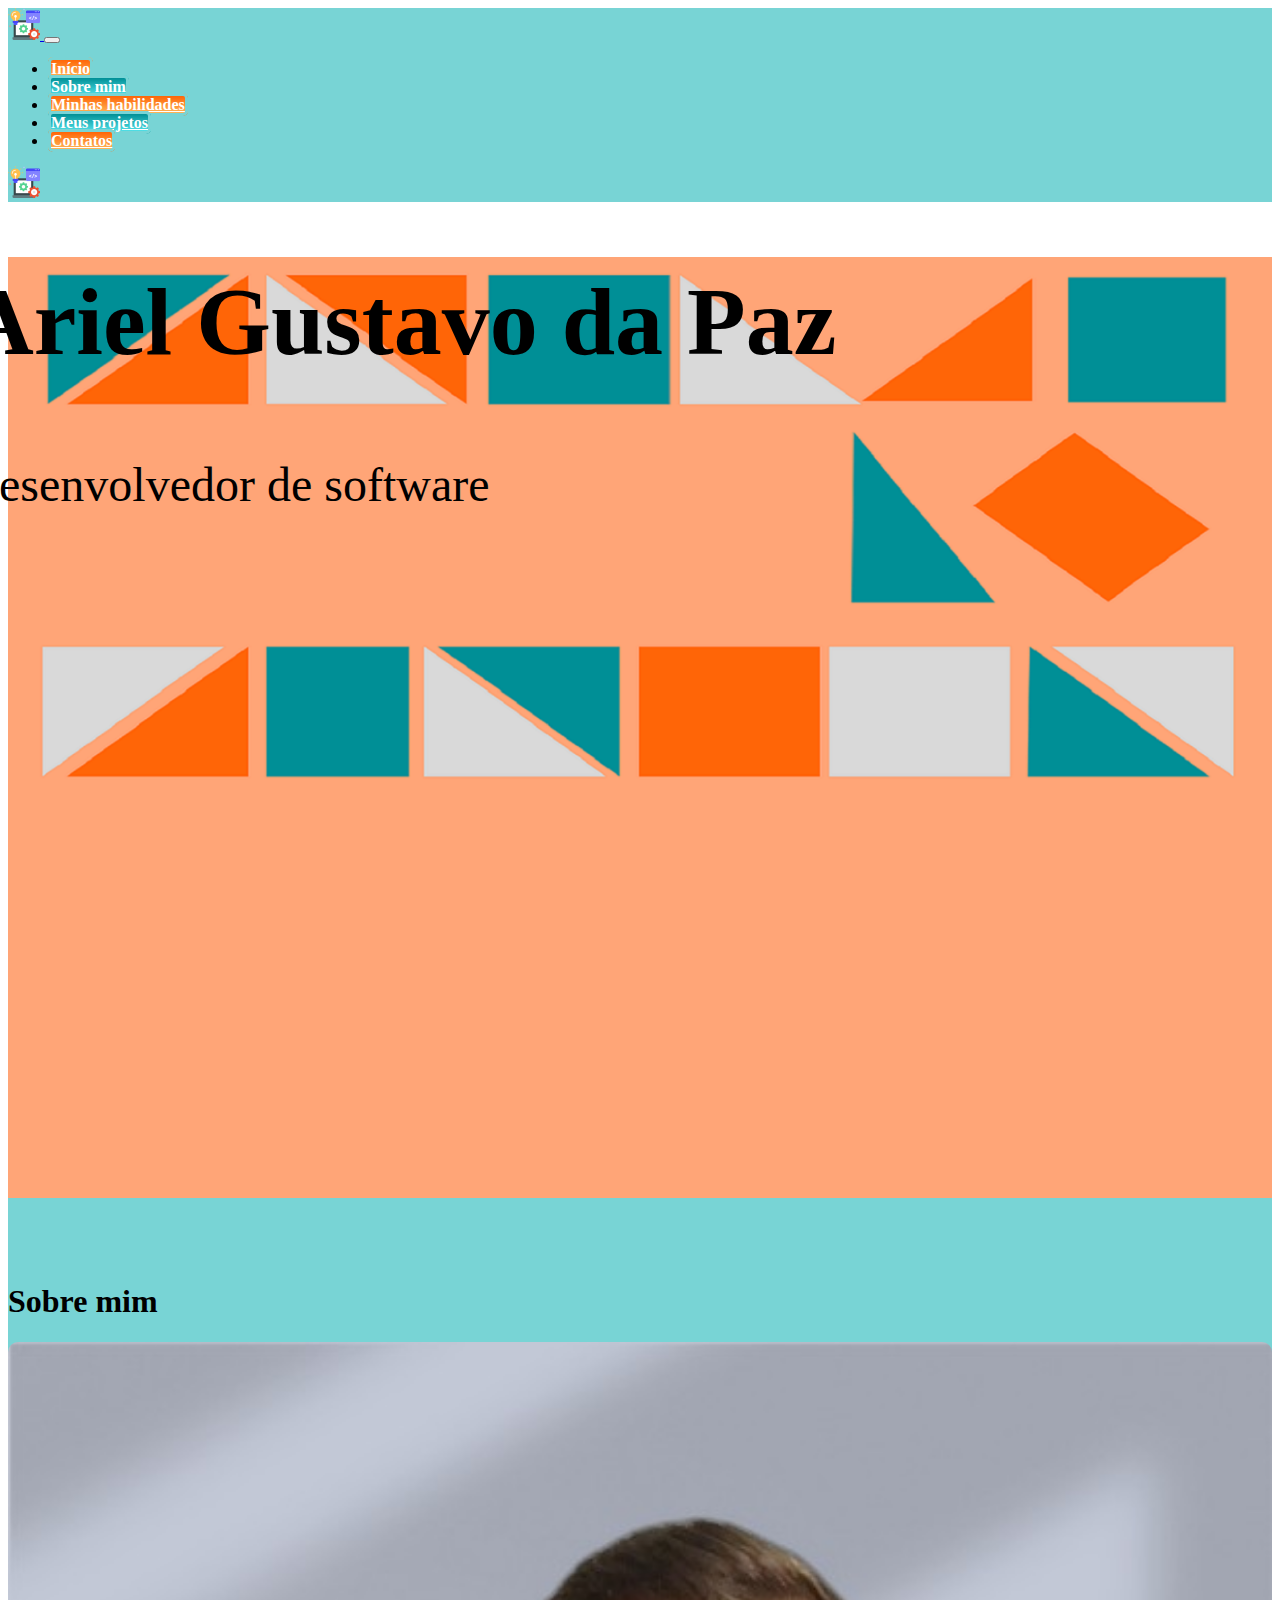
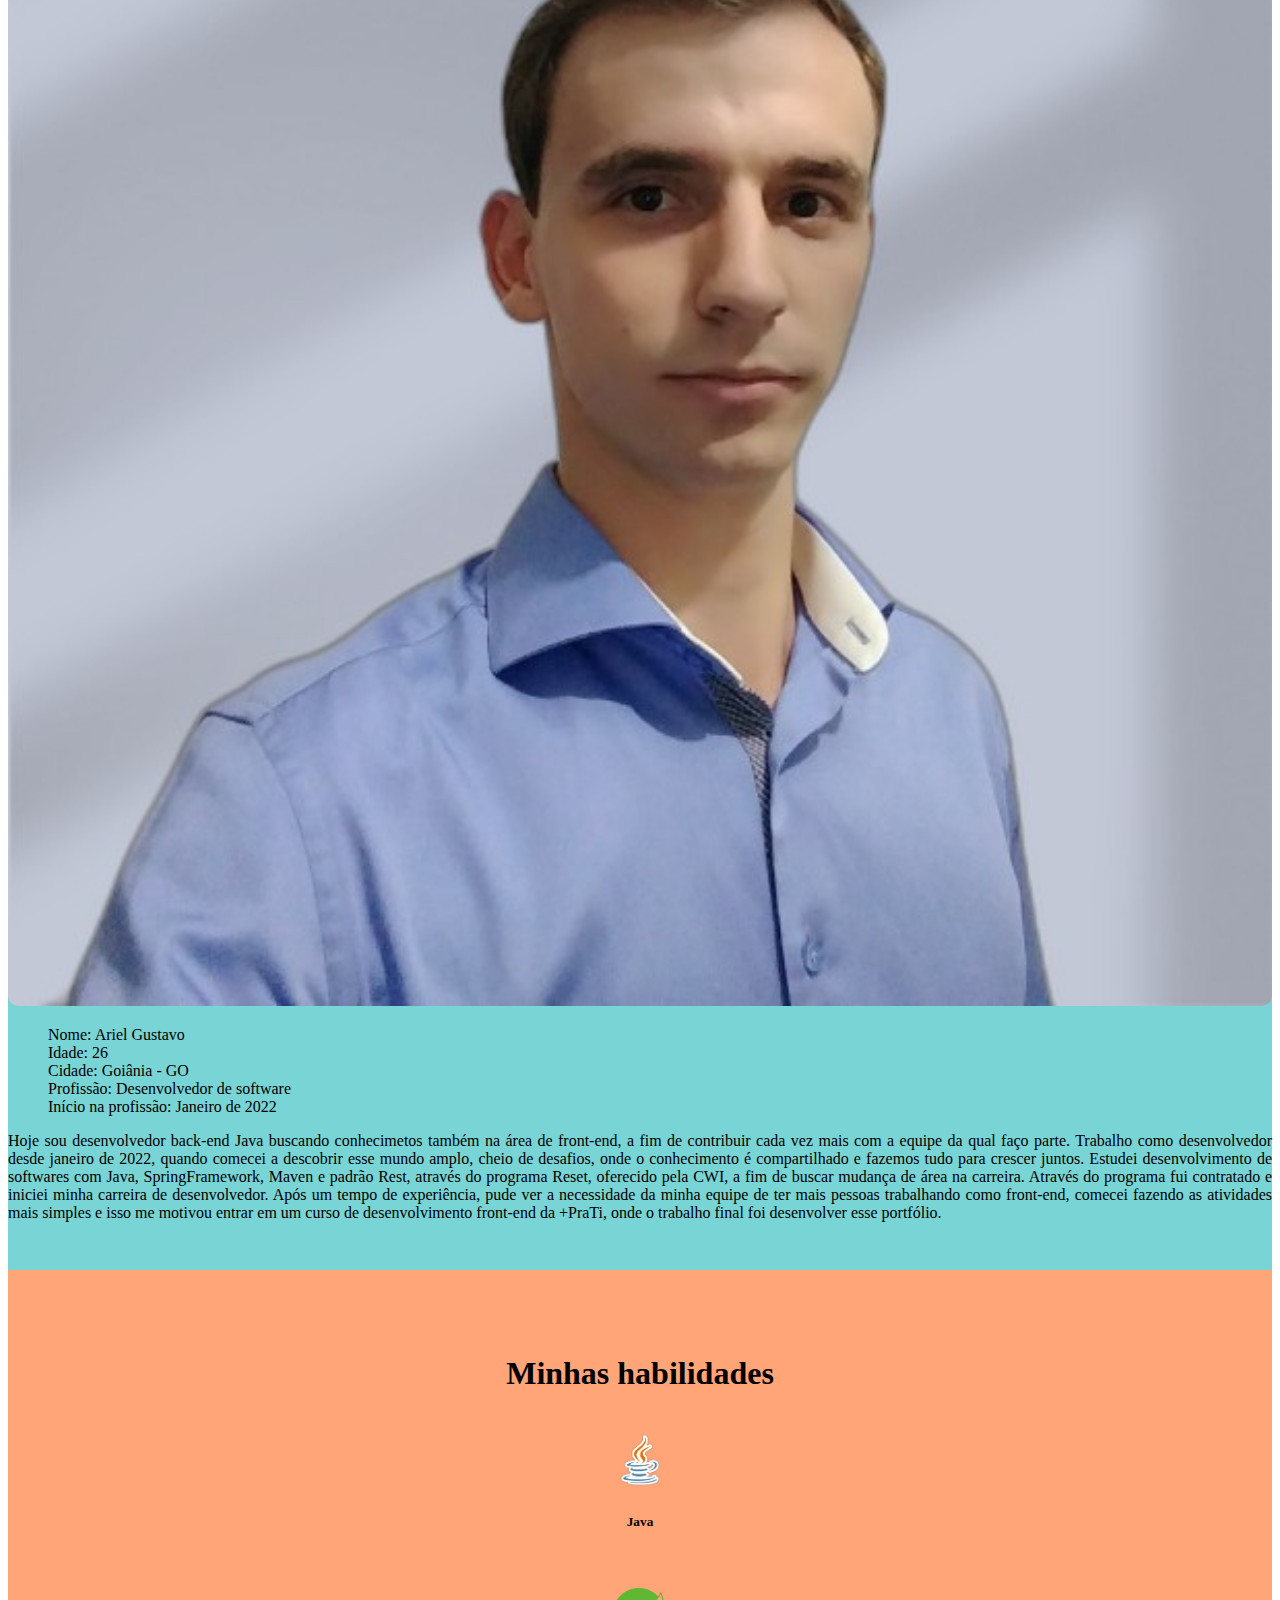
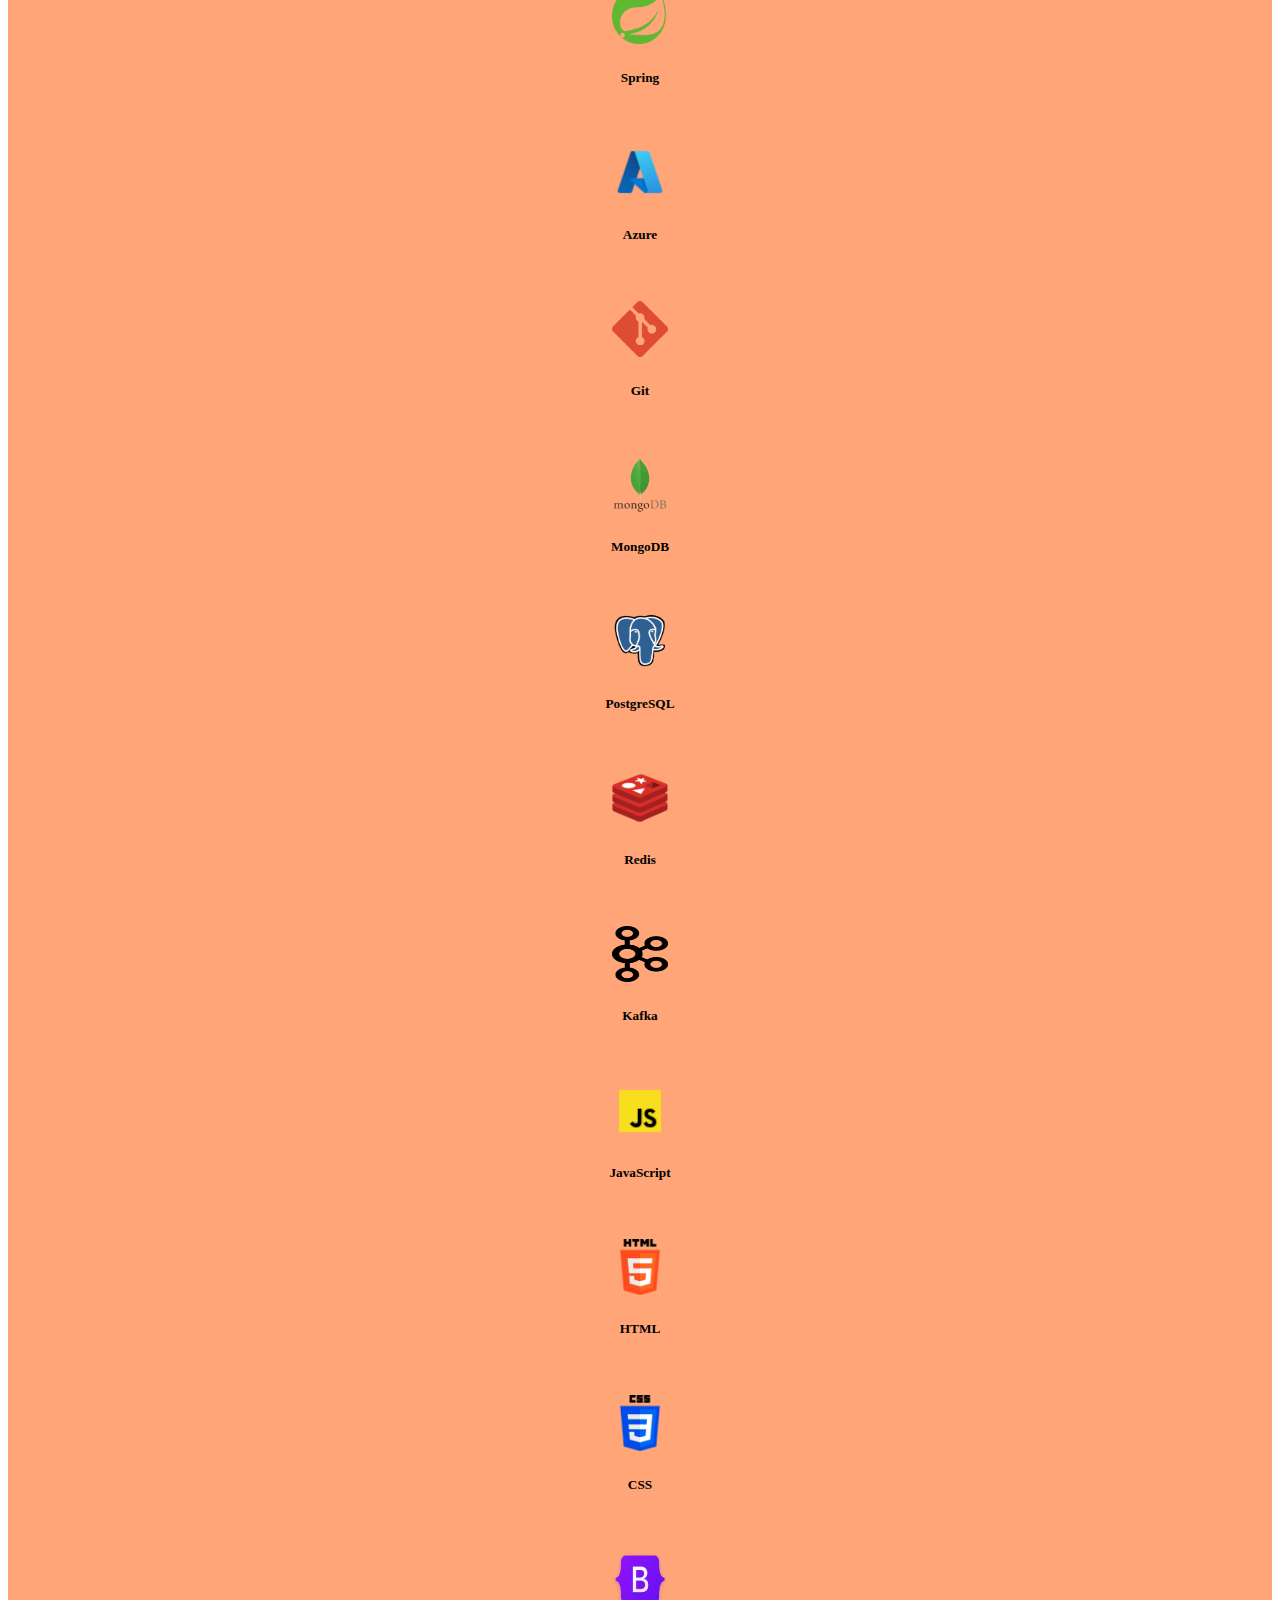
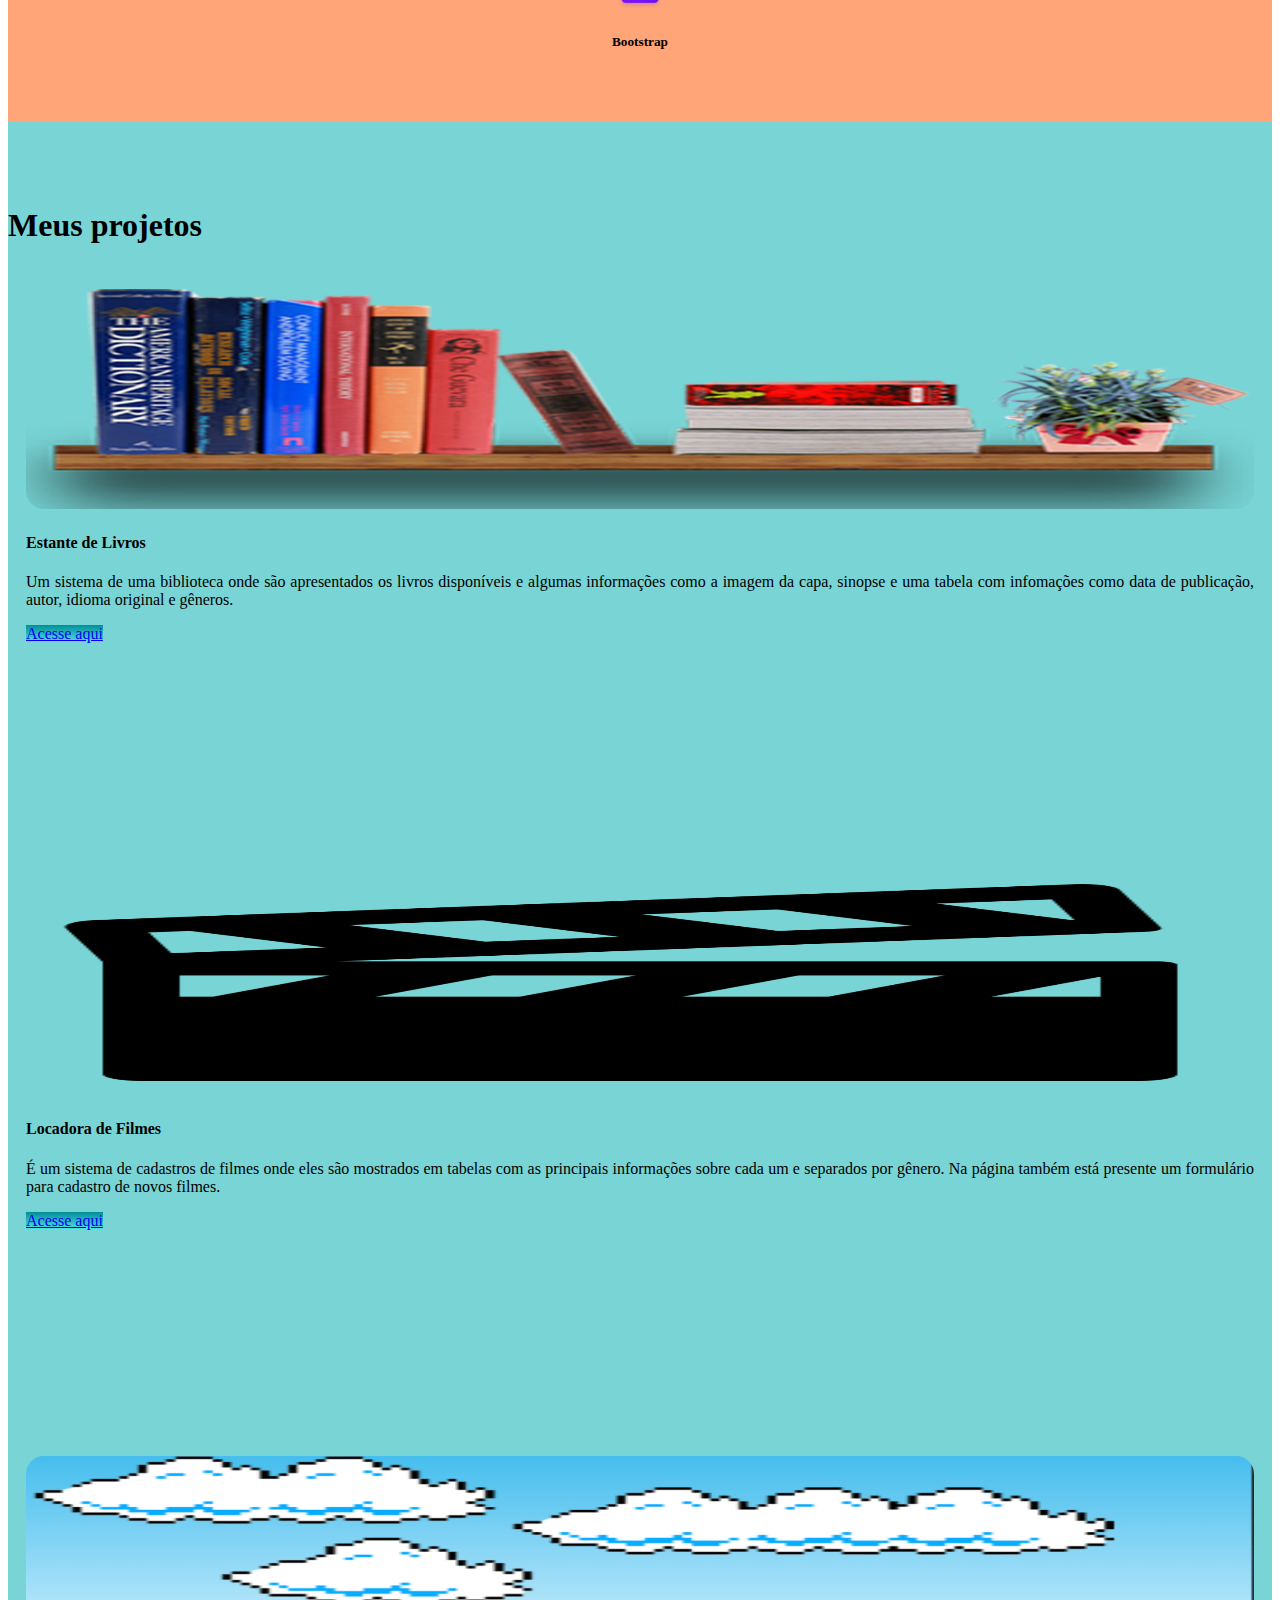
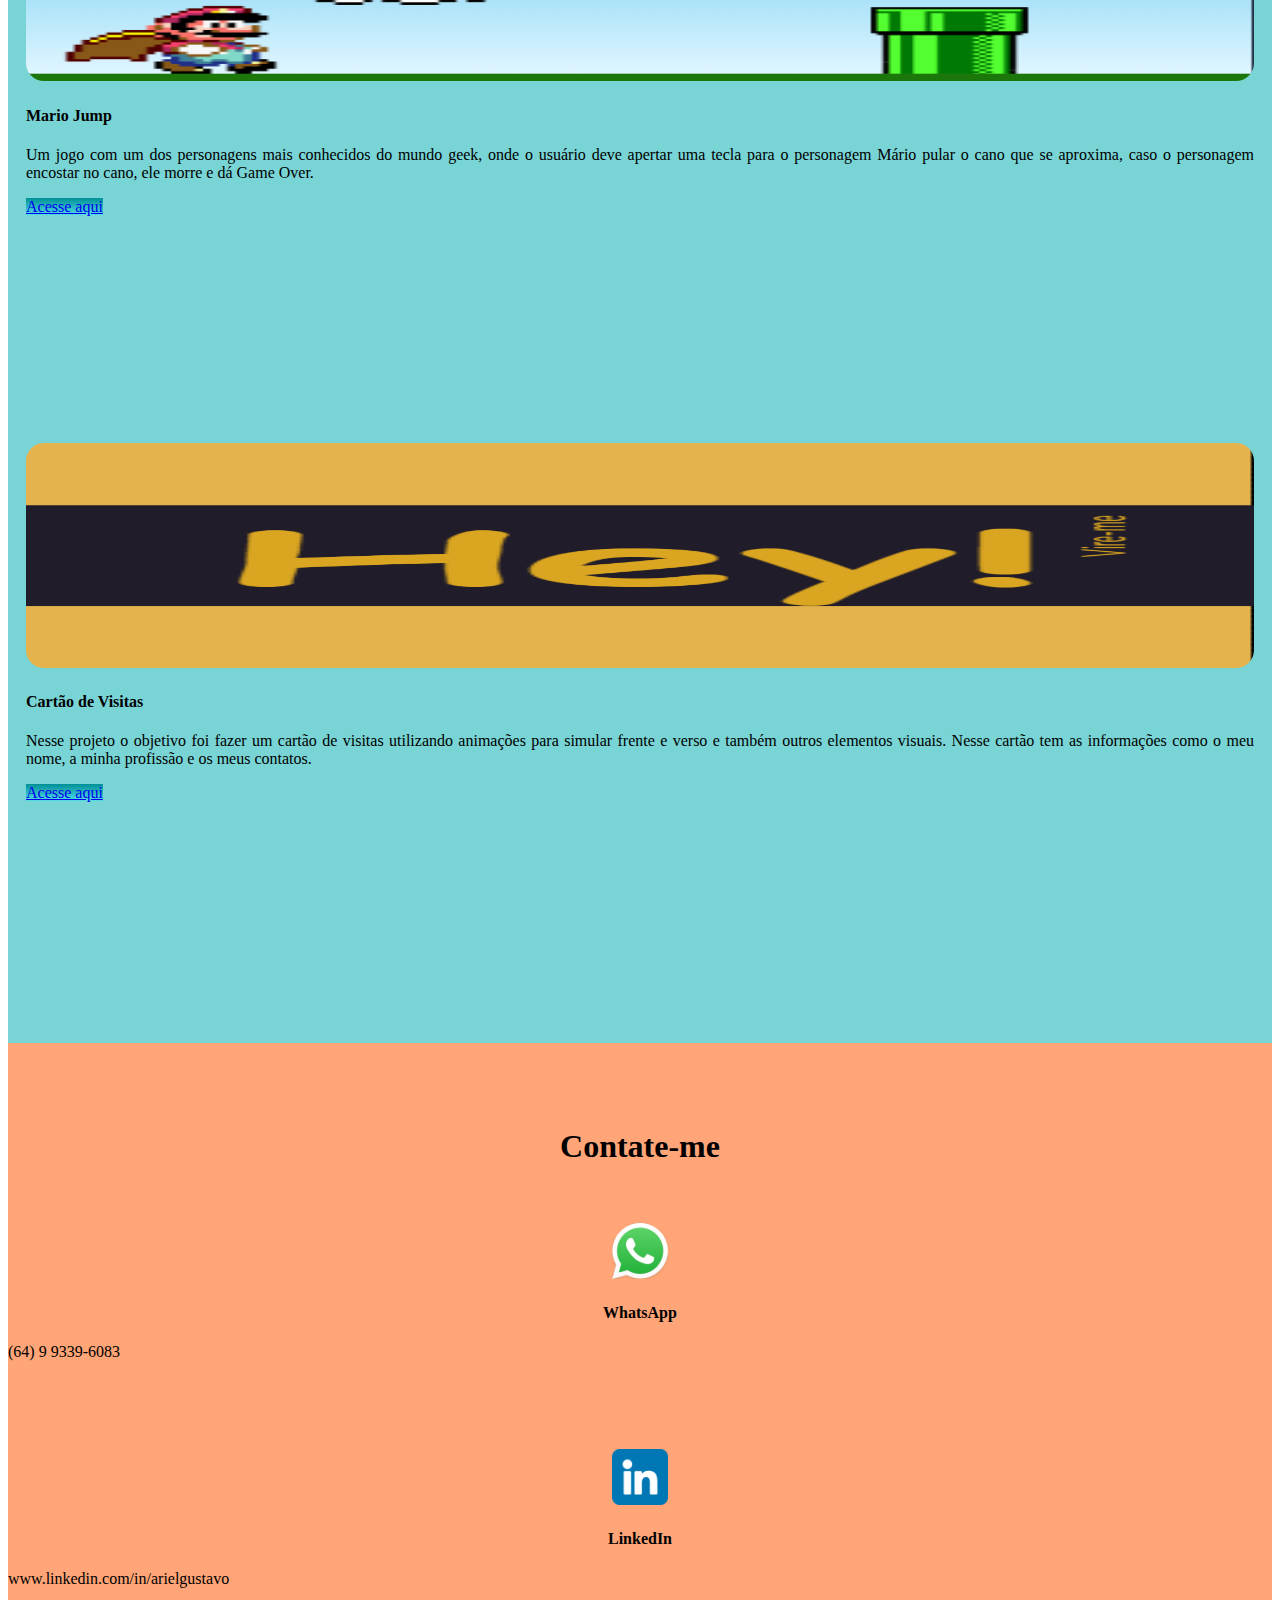
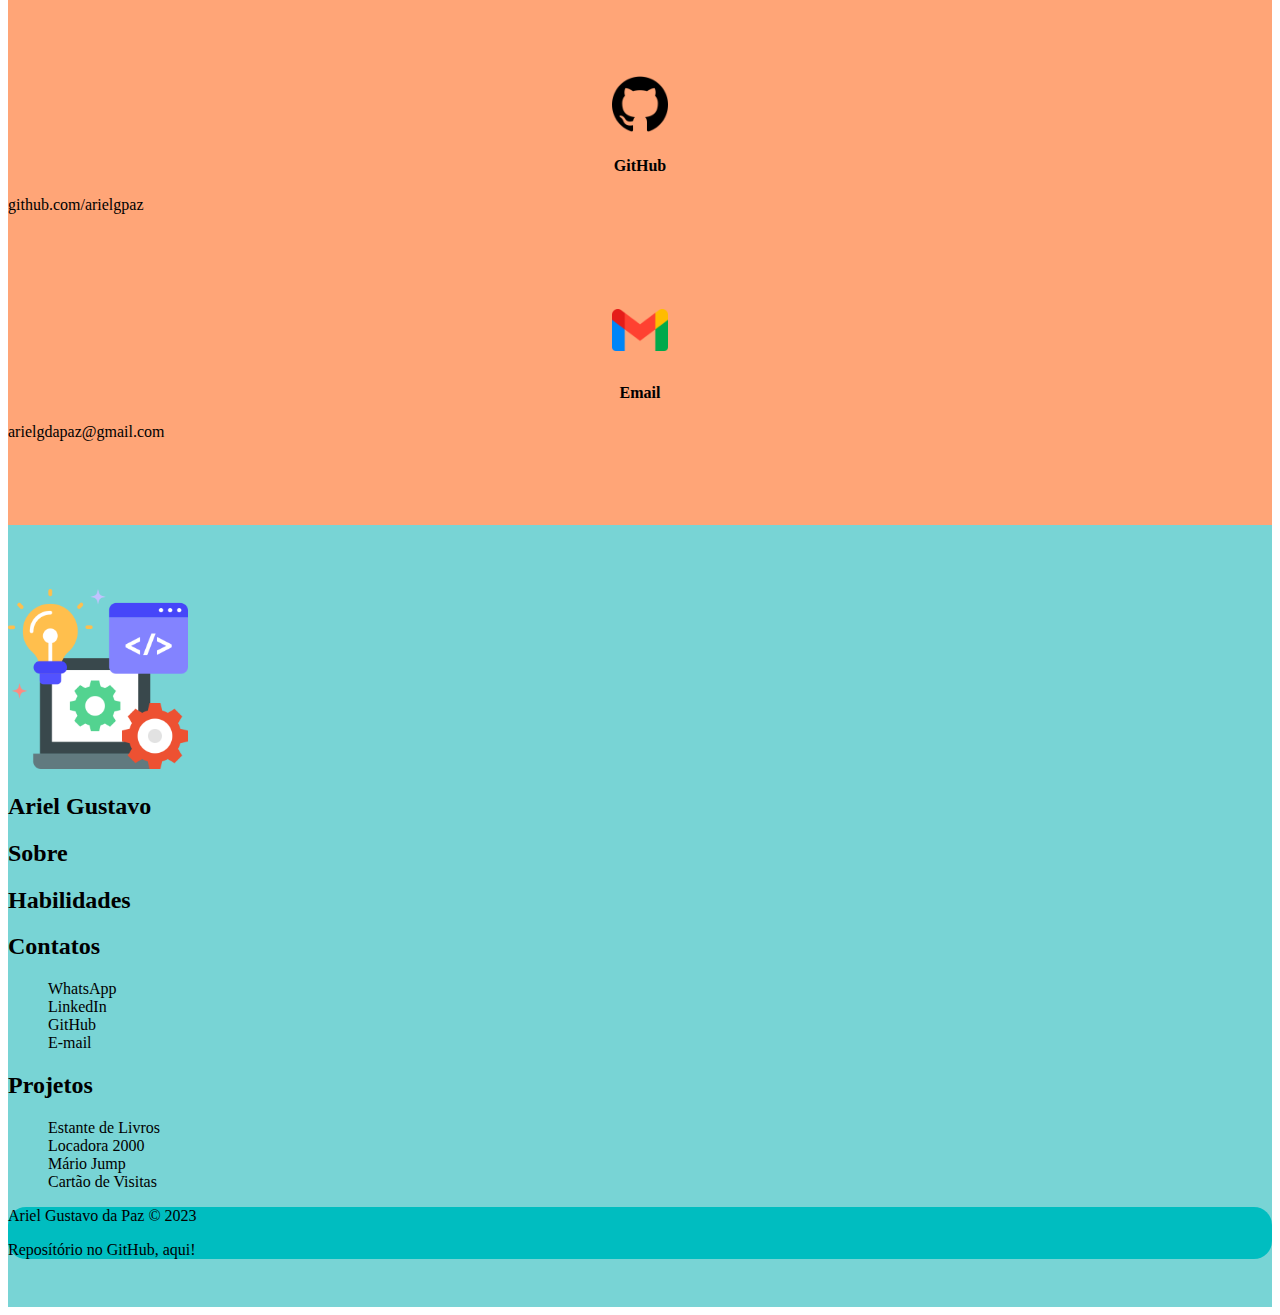
<file: index.html>
<!DOCTYPE html>
<html lang = "pt_Br">
<head>
    <meta charset = "UTF-8">
    <meta name = "viewport" content = "width=device-width, initial-scale=1">

    <title>Ariel Gustavo</title>

    <link rel = "stylesheet" type = "text/css" href = "style.css">

    <link href = "https://cdn.jsdelivr.net/npm/bootstrap@5.2.0-beta1/dist/css/bootstrap.min.css"
          rel = "stylesheet"
          integrity = "sha384-0evHe/X+R7YkIZDRvuzKMRqM+OrBnVFBL6DOitfPri4tjfHxaWutUpFmBp4vmVor"
          crossorigin = "anonymous">
    <script src = "https://cdn.jsdelivr.net/npm/@popperjs/core@2.11.5/dist/umd/popper.min.js"
            integrity = "sha384-Xe+8cL9oJa6tN/veChSP7q+mnSPaj5Bcu9mPX5F5xIGE0DVittaqT5lorf0EI7Vk"
            crossorigin = "anonymous"></script>
    <script src = "https://cdn.jsdelivr.net/npm/bootstrap@5.2.0-beta1/dist/js/bootstrap.min.js"
            integrity = "sha384-kjU+l4N0Yf4ZOJErLsIcvOU2qSb74wXpOhqTvwVx3OElZRweTnQ6d31fXEoRD1Jy"
            crossorigin = "anonymous"></script>
</head>

<body>
<!-- Menu -->
    <nav class = "navbar navbar-expand-lg fixed-top shadow">
        <div class="container">
            <a href = "#" class = "navbar-brand ml-auto">
                <img class = "logoSite" src = "img/logo.png" alt = "Logo do site">
            </a>
            <button class = "navbar-toggler" type = "button" data-bs-toggle = "collapse"
                    data-bs-target = "#navbarSupportedContent" aria-expanded = "false"
                    aria-label = "Toggle navigation">
                <span class = "navbar-toggler-icon"></span>
            </button>
            <div class = "collapse navbar-collapse" id = "navbarSupportedContent">
                <ul class = "navbar-nav mx-auto">
                    <li class = "nav-item">
                        <a class = "nav-link nav-inicio" href = "#inicio">Início</a>
                    </li>
                    <li class = "nav-item">
                        <a class = "nav-link nav-sobre" href = "#sobre">Sobre mim</a>
                    </li>
                    <li class = "nav-item">
                        <a class = "nav-link nav-habilidades" href = "#habilidades">Minhas habilidades</a>
                    </li>
                    <li class = "nav-item">
                        <a class = "nav-link nav-projetos" href = "#projetos">Meus projetos</a>
                    </li>
                    <li class = "nav-item">
                        <a class = "nav-link nav-contatos" href = "#contatos">Contatos</a>
                    </li>
                </ul>
            </div>
            <a href = "#" class = "navbar-brand">
                <img class = "logoSite" src = "img/logo.png" alt = "Logo do site">
            </a>
        </div>
    </nav>

<!-- Início -->
    <section  id = "inicio" class = "bgimage shadow mt-3">
        <div class = "container">
            <div class = "row">
                <div class = "col-lg-12 hero-text">
                    <h2 class = "hero_titulo">Ariel Gustavo da Paz</h2>
                    <p class = "hero_desc">Desenvolvedor de software</p>
                </div>
            </div>
        </div>
    </section>

<!-- Sobre mim -->
    <section id = "sobre" class = "shadow mt-3">
        <div class = "container">
            <h1 class = "text-center">Sobre mim</h1>

            <div class = "row mt-4">
                <div class = "col-lg-4">
                    <img src = "img/sobre.jpeg" class = "imagemSobre" alt = "Minha foto">
                </div>
                <div class = "col-lg-8">
                    <div class = "row">
                        <ul>
                            <li>Nome: Ariel Gustavo</li>
                            <li>Idade: 26</li>
                            <li>Cidade: Goiânia - GO</li>
                            <li>Profissão: Desenvolvedor de software</li>
                            <li>Início na profissão: Janeiro de 2022</li>
                        </ul>
                    </div>
                    <div class = "row mt-3">
                        <p> Hoje sou desenvolvedor back-end Java buscando conhecimetos também na área de front-end, a
                            fim de contribuir cada vez mais com a equipe da qual faço parte. Trabalho como
                            desenvolvedor desde janeiro de 2022, quando comecei a descobrir esse mundo amplo, cheio
                            de desafios, onde o conhecimento é compartilhado e fazemos tudo para crescer juntos.
                            Estudei desenvolvimento de softwares com Java, SpringFramework, Maven e padrão Rest,
                            através do programa Reset, oferecido pela CWI, a fim de buscar mudança de área na
                            carreira. Através do programa fui contratado e iniciei minha carreira de desenvolvedor.
                            Após um tempo de experiência, pude ver a necessidade da minha equipe de ter mais pessoas
                            trabalhando como front-end, comecei fazendo as atividades mais simples e isso me motivou
                            entrar em um curso de desenvolvimento front-end da +PraTi, onde o trabalho final foi
                            desenvolver esse portfólio.</p>
                    </div>
                </div>
            </div>
        </div>
    </section>

<!-- Habilidades -->
    <section id = "habilidades" class = "shadow mt-3">
        <div class = "container">
            <h1>Minhas habilidades</h1>
            <div class = "row">
                <div class = "col-lg-2 mt-4">
                    <div class = "card cardHabilidades">
                        <img class = "skillIcon" src = "img/icons/java.png" alt = "Ícone do Java">
                        <h5 class = "card-title mt-3">Java</h5>
                    </div>
                </div>
                <div class = "col-lg-2 mt-4">
                    <div class = "card cardHabilidades">
                        <img class = "skillIcon" src = "img/icons/spring.png" alt = "Ícone do Spring">
                        <h5 class = "card-title mt-3">Spring</h5>
                    </div>
                </div>
                <div class = "col-lg-2 mt-4">
                    <div class = "card cardHabilidades">
                        <img class = "skillIcon" src = "img/icons/azure.png" alt = "Ícone da Azure">
                        <h5 class = "card-title mt-3">Azure</h5>
                    </div>
                </div>
                <div class = "col-lg-2 mt-4">
                    <div class = "card cardHabilidades">
                        <img class = "skillIcon" src = "img/icons/git.png" alt = "Ícone do Git">
                        <h5 class = "card-title mt-3">Git</h5>
                    </div>
                </div>
                <div class = "col-lg-2 mt-4">
                    <div class = "card cardHabilidades">
                        <img class = "skillIcon" src = "img/icons/mongo.png" alt = "Ícone do Mongo">
                        <h5 class = "card-title mt-3">MongoDB</h5>
                    </div>
                </div>
                <div class = "col-lg-2 mt-4">
                    <div class = "card cardHabilidades">
                        <img class = "skillIcon" src = "img/icons/postgresql.png" alt = "Ícone do PostgreSQL">
                        <h5 class = "card-title mt-3">PostgreSQL</h5>
                    </div>
                </div>
            </div>
            <div class = "row">
                <div class = "col-lg-2 mt-4">
                    <div class = "card cardHabilidades">
                        <img class = "skillIcon" src = "img/icons/redis.png" alt = "Ícone do Redis">
                        <h5 class = "card-title mt-3">Redis</h5>
                    </div>
                </div>
                <div class = "col-lg-2 mt-4">
                    <div class = "card cardHabilidades">
                        <img class = "skillIcon" src = "img/icons/kafka.png" alt = "Ícone do Kafka">
                        <h5 class = "card-title mt-3">Kafka</h5>
                    </div>
                </div>
                <div class = "col-lg-2 mt-4">
                    <div class = "card cardHabilidades">
                        <img class = "skillIcon" src = "img/icons/javascript.png" alt = "Ícone do JavaScript">
                        <h5 class = "card-title mt-3">JavaScript</h5>
                    </div>
                </div>
                <div class = "col-lg-2 mt-4">
                    <div class = "card cardHabilidades">
                        <img class = "skillIcon" src = "img/icons/html.png" alt = "Ícone do HTML">
                        <h5 class = "card-title mt-3">HTML</h5>
                    </div>
                </div>
                <div class = "col-lg-2 mt-4">
                    <div class = "card cardHabilidades">
                        <img class = "skillIcon" src = "img/icons/css.png" alt = "Ícone do CSS">
                        <h5 class = "card-title mt-3">CSS</h5>
                    </div>
                </div>
                <div class = "col-lg-2 mt-4">
                    <div class = "card cardHabilidades">
                        <img class = "skillIcon" src = "img/icons/bootstrap.png" alt = "Ícone do Bootstrap">
                        <h5 class = "card-title mt-3">Bootstrap</h5>
                    </div>
                </div>
            </div>
        </div>
    </section>

<!-- Meus projetos -->
    <section id = "projetos" class = "shadow mt-3">
        <div class = "container text-center">
            <h1>Meus projetos</h1>
            <div class = "row pb-4">
                <div class = "col-lg-3 mt-4">
                    <div class = "card cardProjetos">
                        <img class = "card-img-top imgProjeto"
                             src = "projetos/logos/estante.png"
                             alt = "Logo da Estante Virtual"
                             style = "width:100%">
                        <div class = "card-body">
                            <h4 class = "card-title">Estante de Livros</h4>
                            <p>Um sistema de uma biblioteca onde são apresentados os livros disponíveis e algumas
                               informações como a imagem da capa, sinopse e uma tabela com infomações como data de
                               publicação, autor, idioma original e gêneros.</p>
                            <a href = "projetos/Estante/estante.html" class = "botao btn btn-success"
                               target = "_blank">Acesse aqui</a>
                        </div>
                    </div>
                </div>
                <div class = "col-lg-3 mt-4">
                    <div class = "card cardProjetos">
                        <img class = "card-img-top imgProjeto"
                             src = "projetos/logos/locadora.png"
                             alt = "Logo da Locadora 2000"
                             style = "width:100%">
                        <div class = "card-body">
                            <h4 class = "card-title">Locadora de Filmes</h4>
                            <p>É um sistema de cadastros de filmes onde eles são mostrados em tabelas com as principais
                               informações sobre cada um e separados por gênero. Na página também está presente um
                               formulário para cadastro de novos filmes.</p>
                            <a href = "projetos/Locadora/locadora.html" class = "botao btn btn-success"
                               target = "_blank">Acesse aqui</a>
                        </div>
                    </div>
                </div>
                <div class = "col-lg-3 mt-4">
                    <div class = "card cardProjetos">
                        <img class = "card-img-top imgProjeto"
                             src = "projetos/logos/mario.png"
                             alt = "Logo do Mário Jump"
                             style = "width:100%">
                        <div class = "card-body">
                            <h4 class = "card-title">Mario Jump</h4>
                            <p>Um jogo com um dos personagens mais conhecidos do mundo geek, onde o usuário deve apertar
                               uma tecla para o personagem Mário pular o cano que se aproxima, caso o personagem
                               encostar no cano, ele morre e dá Game Over.</p>
                            <a href = "projetos/Mario/mario.html" class = "botao btn btn-success" target = "_blank">Acesse
                                                                                                                    aqui</a>
                        </div>
                    </div>
                </div>
                <div class = "col-lg-3 mt-4">
                    <div class = "card cardProjetos">
                        <img class = "card-img-top imgProjeto"
                             src = "projetos/logos/cartao.png"
                             alt = "Logo do Cartão de Visitas"
                             style = "width:100%">
                        <div class = "card-body">
                            <h4 class = "card-title">Cartão de Visitas</h4>
                            <p>Nesse projeto o objetivo foi fazer um cartão de visitas utilizando animações para
                               simular frente e verso e também outros elementos visuais. Nesse cartão tem as informações
                               como o meu nome, a minha profissão e os meus contatos.</p>
                            <a href = "projetos/Cartao/cartao.html" class = "botao btn btn-success"
                               target = "_blank">Acesse aqui</a>
                        </div>
                    </div>
                </div>
            </div>
        </div>
    </section>

<!-- Contatos -->
    <section id = "contatos" class = "shadow mt-3">
        <div class = "container">
            <h1>Contate-me</h1>
            <div class = "row">
                <div class = "col-lg-3 mt-4">
                    <div class = "card cardContatos">
                        <a href = "https://wa.me/5564993396083" target = "_blank">
                            <img class = "contactIcon" src = "img/icons/whatsapp.png" alt="Ícone do WhatsApp">
                            <h4 class = "card-title mt-3">WhatsApp</h4>
                            <p class = "card-text mt-3 text-center">(64) 9 9339-6083</p>
                        </a>
                    </div>
                </div>
                <div class = "col-lg-3 mt-4">
                    <div class = "card cardContatos">
                        <a href = "https://www.linkedin.com/in/arielgustavo/" target = "_blank">
                            <img class = "contactIcon" src = "img/icons/linkedin.png" alt="Ícone do LinkedIn">
                            <h4 class = "card-title mt-3">LinkedIn</h4>
                            <p class = "card-text mt-3 text-center">www.linkedin.com/in/arielgustavo</p>
                        </a>
                    </div>
                </div>
                <div class = "col-lg-3 mt-4">
                    <div class = "card cardContatos">
                        <a href = "https://github.com/arielgpaz" target = "_blank">
                            <img class = "contactIcon" src = "img/icons/github.png" alt="Ícone do GitHub">
                            <h4 class = "card-title mt-3">GitHub</h4>
                            <p class = "card-text mt-3 text-center">github.com/arielgpaz</p>
                        </a>
                    </div>
                </div>
                <div class = "col-lg-3 mt-4">
                    <div class = "card cardContatos">
                        <a href = "mailto:arielgdapaz@gmail.com" target = "_blank">
                            <img class = "contactIcon" src = "img/icons/gmail.png" alt="Ícone do Gmail">
                            <h4 class = "card-title mt-3">Email</h4>
                            <p class = "card-text mt-3 text-center">arielgdapaz@gmail.com</p>
                        </a>
                    </div>
                </div>
            </div>
        </div>
    </section>

<!-- Footer -->
    <footer id = "rodape" class = "text-black mt-3">
        <div class = "container text-center">
            <div class = "row">
                <div class = "col-lg-3">
                    <a href = "#"><img class = "rodape-logo mb-4" src = "img/logo.png" alt = "Logo do site."></a>
                    <h2>Ariel Gustavo</h2>
                </div>
                <div class = "col-lg-9">
                    <div class = "row">
                        <div class = "col-lg-3">
                            <h2><a href="#sobre">Sobre</a></h2>
                        </div>
                        <div class = "col-lg-3">
                            <h2><a href="#habilidades">Habilidades</a></h2>
                        </div>
                        <div class = "col-lg-3">
                            <h2><a href="#contatos">Contatos</a></h2>
                            <ul class = "mt-4 mb-4">
                                <li>
                                    <a href = "https://wa.me/5564993396083" target = "_blank">WhatsApp</a>
                                </li>
                                <li>
                                    <a href = "https://www.linkedin.com/in/arielgustavo/" target = "_blank">LinkedIn</a>
                                </li>
                                <li>
                                    <a href = "https://github.com/arielgpaz" target = "_blank">GitHub</a>
                                </li>
                                <li>
                                    <a href = "mailto:arielgdapaz@gmail.com" target = "_blank">E-mail</a>
                                </li>
                            </ul>
                        </div>
                        <div class = "col-lg-3">
                            <h2><a href="#projetos">Projetos</a></h2>
                            <ul class = "mt-4 mb-4">
                                <li>
                                    <a href = "projetos/Estante/estante.html" target = "_blank">Estante de Livros</a>
                                </li>
                                <li>
                                    <a href = "projetos/Locadora/locadora.html" target = "_blank">Locadora 2000</a>
                                </li>
                                <li>
                                    <a href = "projetos/Mario/mario.html" target = "_blank">Mário Jump</a>
                                </li>
                                <li>
                                    <a href = "projetos/Cartao/cartao.html" target = "_blank">Cartão de Visitas</a>
                                </li>
                            </ul>
                        </div>
                    </div>
                </div>
                <div class = "row text-center lastLine">
                    <div class = "col-lg-6 mt-3">
                        <p>Ariel Gustavo da Paz &copy; 2023</p>
                    </div>
                    <div class = "col-lg-6 mt-3">
                        <p>Reposítório no GitHub,
                            <a href = "https://github.com/arielgpaz/Portfolio_FrontEnd" target="_blank">aqui</a>!
                        </p>
                    </div>
                </div>
            </div>
        </div>
    </footer>
</body>
</html>
</file>
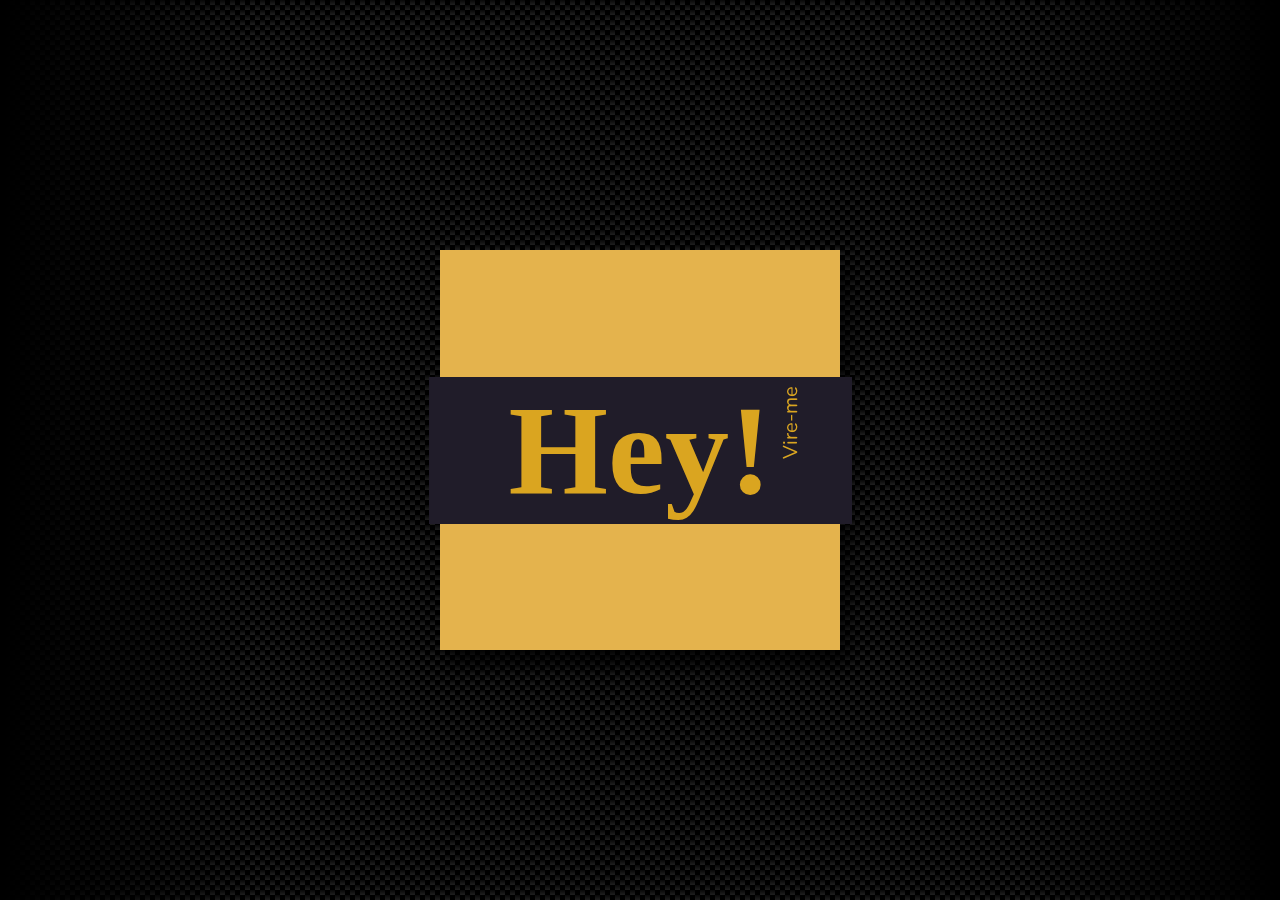
<file: projetos/Cartao/cartao.html>
<!DOCTYPE html>
<html lang = "pt-Br">
<head>
    <meta charset = "UTF-8">
    <title>Meu cartão</title>

    <link rel = "stylesheet" type = "text/css" href = "style.css">
</head>
<body>

    <div class="frame">
        <div class="card">
            <div class="flip">
                <div class="front">
                    <h1>Hey!</h1>
                    <p class="flip-me">Vire-me</p>
                </div>
                <div class="back">
                    <h3>Ariel Gustavo</h3>
                    <h2>Software Developer</h2>
                    <div>
                        <a href="https://github.com/arielgpaz"><img src="img/github.png" alt="Ícone do GitHub"></a>
                        <a href="https://www.linkedin.com/in/arielgustavo/"><img src="img/linkedin.png" alt="Ícone do LinkedIn"></a>
                        <a href="https://wa.me/5564993396083"><img src="img/whatsapp.png" alt="Ícone do Whatsapp"></a>
                        <h4><a href="mailto:arielgdapaz@gmail.com">arielgdapaz@gmail.com</a></h4>
                    </div>
                </div>
            </div>
        </div>
    </div>

</body>
</html>
</file>
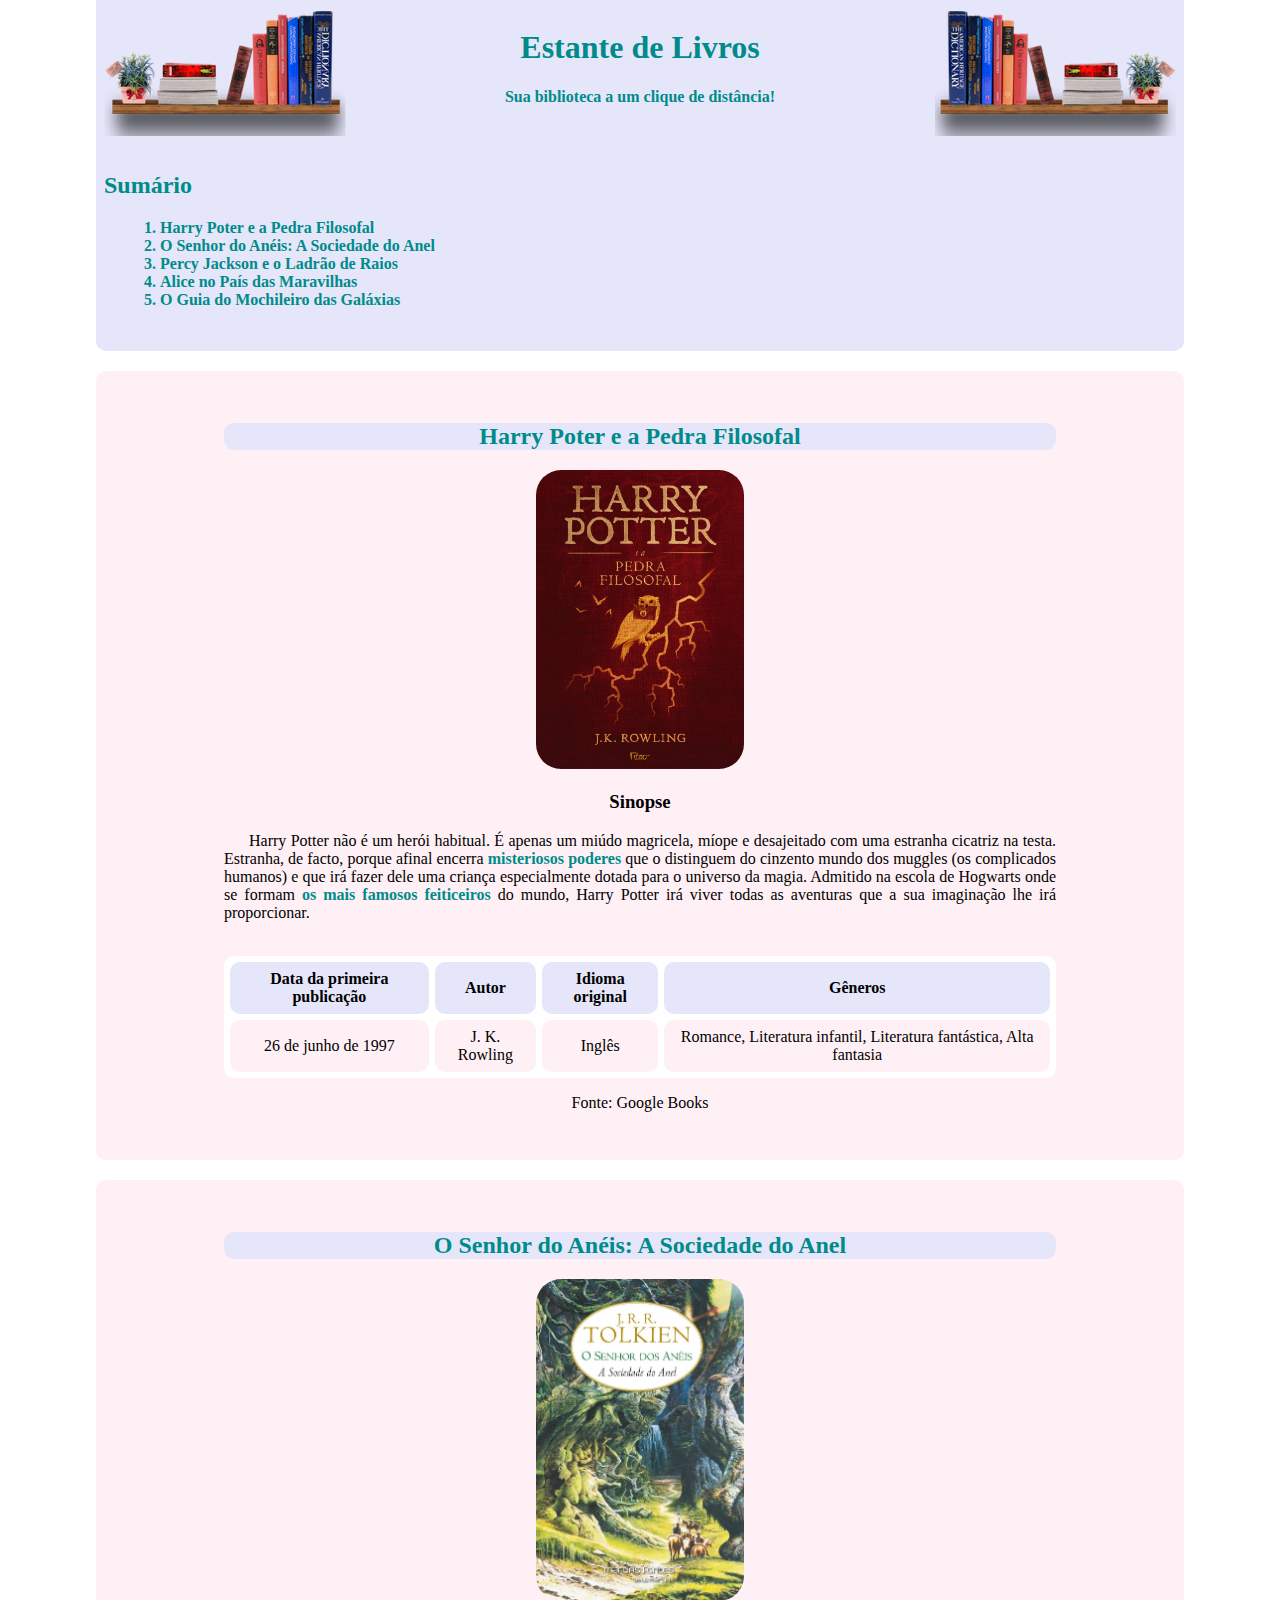
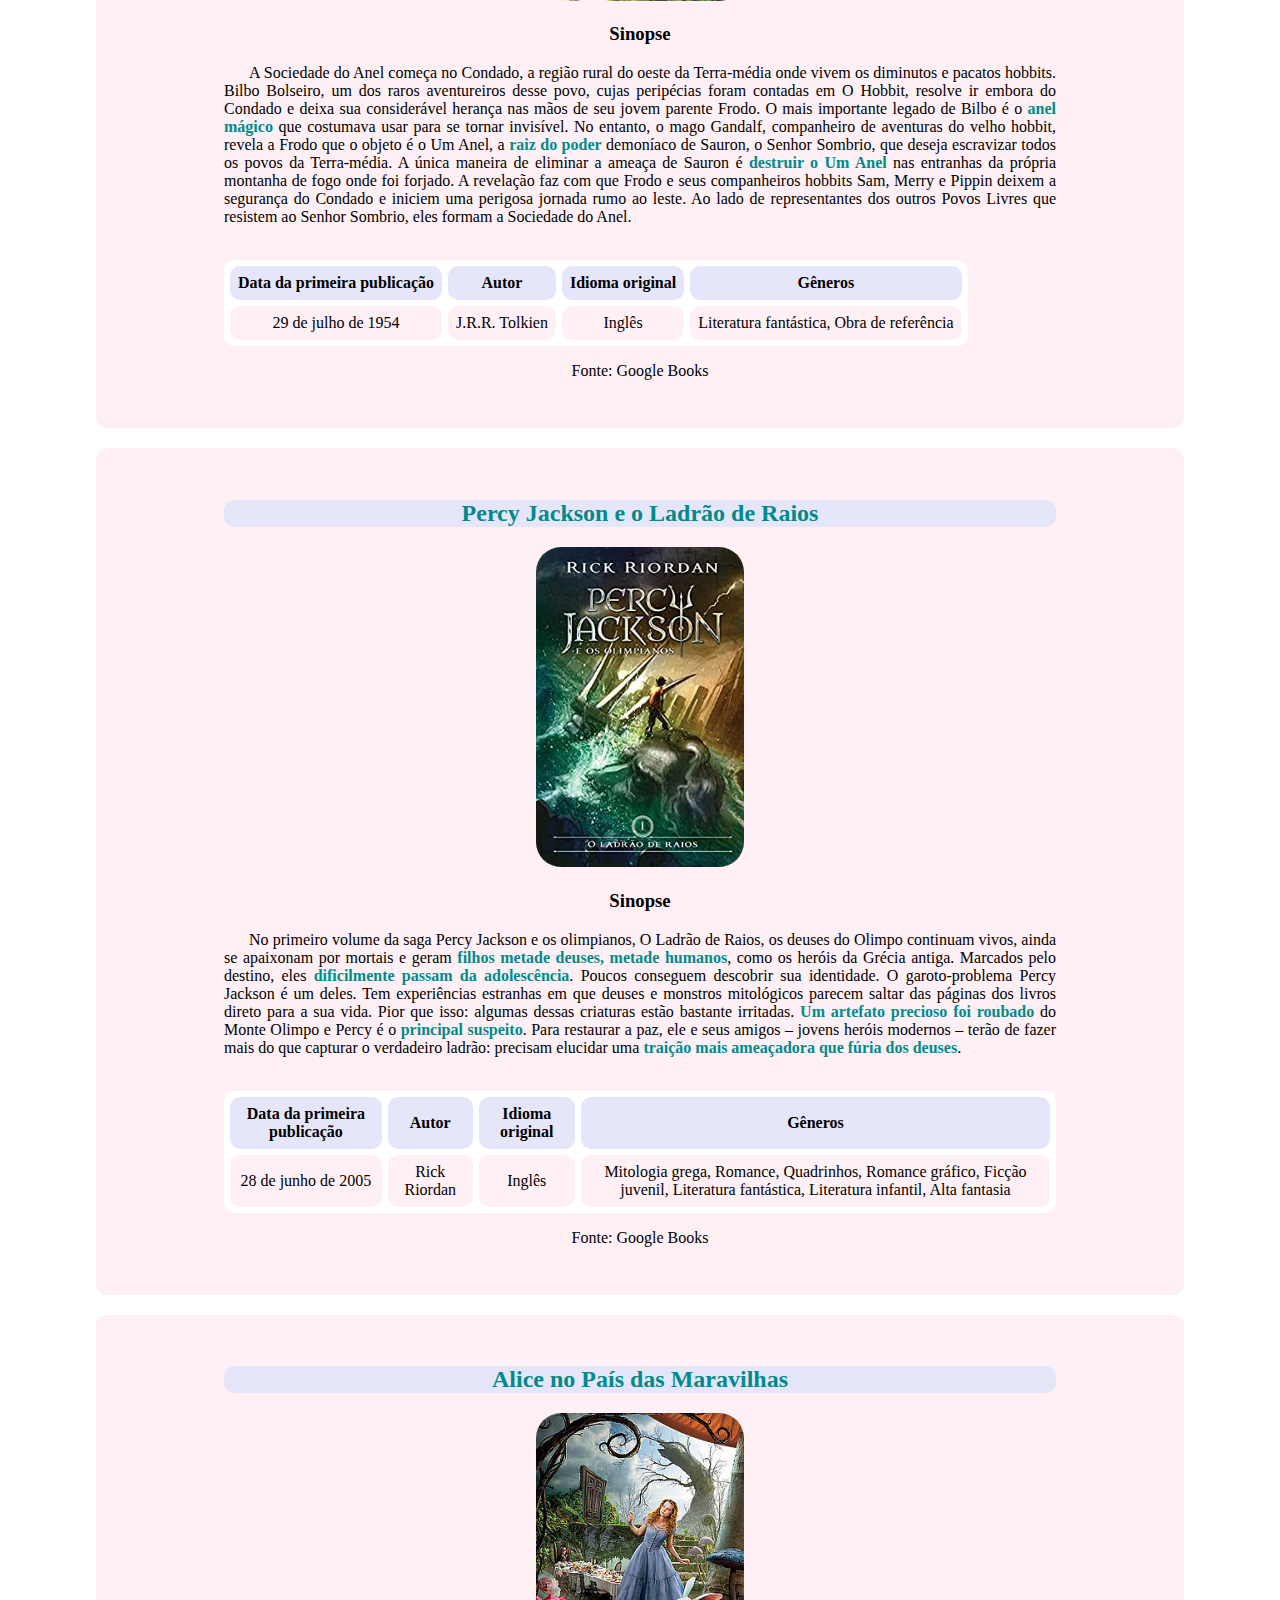
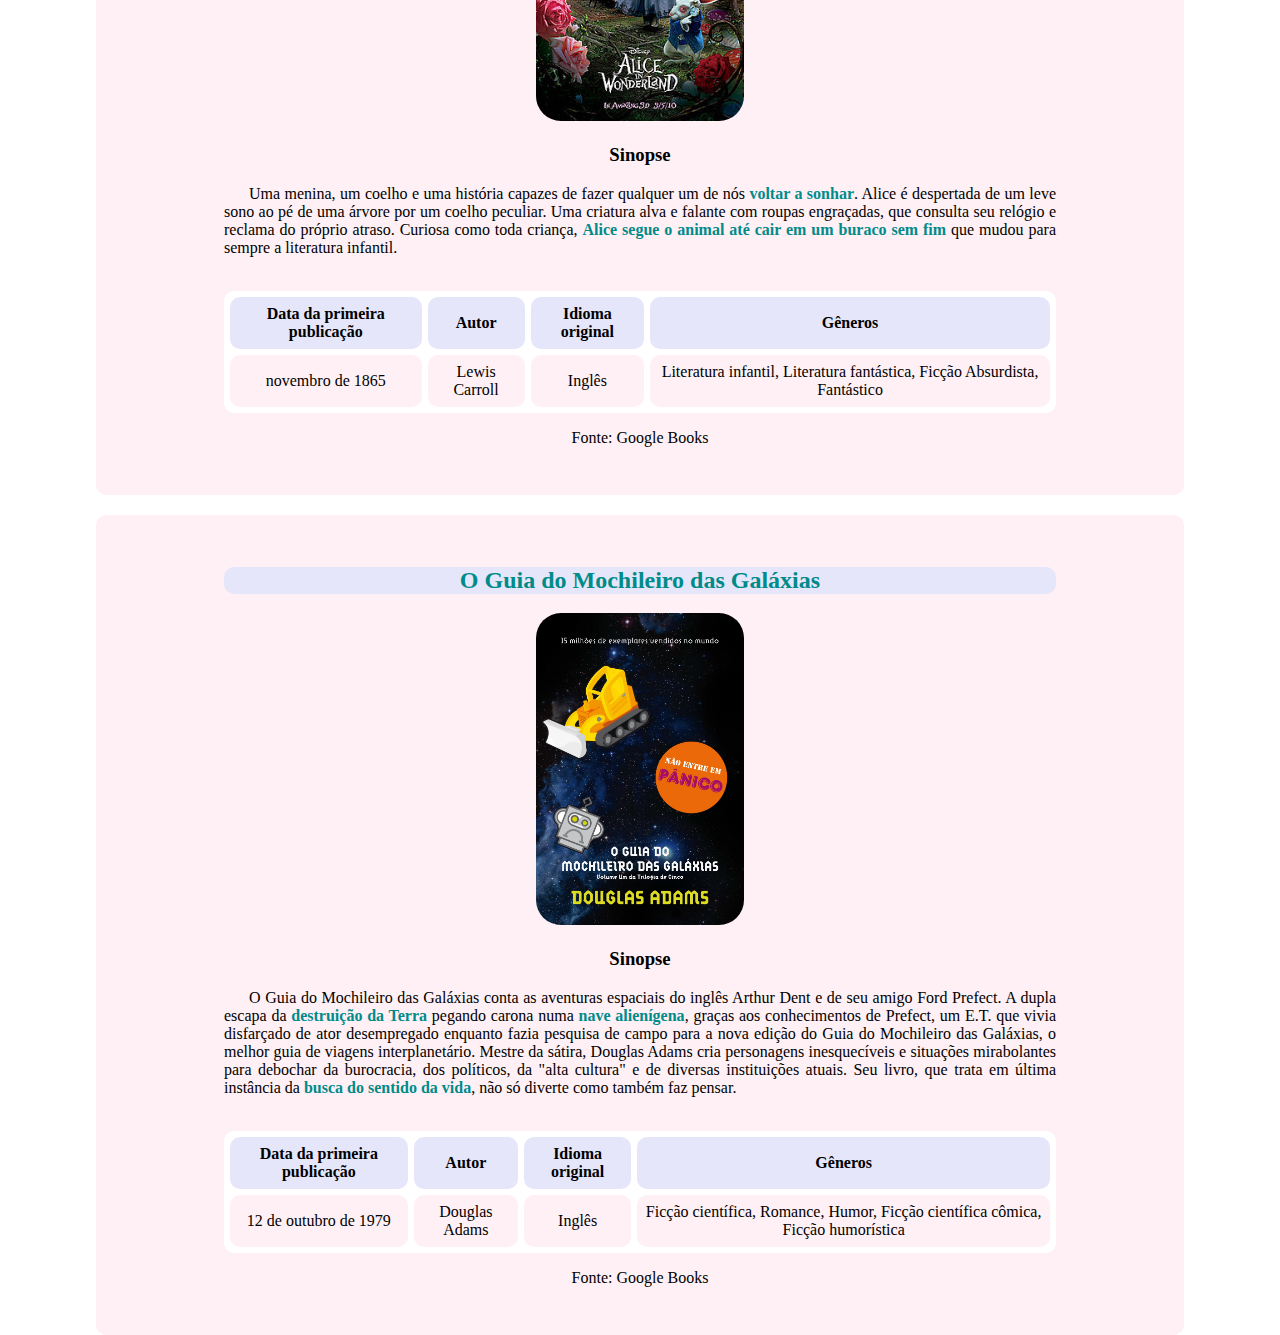
<file: projetos/Estante/estante.html>
<!DOCTYPE html>
<html>
<head>
	<meta charset="utf-8">
	<meta name="viewport" content="width=device-width, initial-scale=1">
	<link REL="SHORTCUT ICON" HREF="img/favicon.ico"  type="image/x-icon">
	<link rel="stylesheet" type="text/css" href="style.css">
	<title>Estante de Livros</title>
</head>

<body>

	<div class="tituloPagina">
		<img id="logoEsquerda" src="img/estante d.png">
		<img id="logoDireita" src="img/estante d.png">
		<h1> Estante de Livros </h1>
		<h4> Sua biblioteca a um clique de distância! </h4>
	</div>

	<div class="sumario">
		<h2> Sumário </h2>
		<ol>
			<li> <a href="#l1"> Harry Poter e a Pedra Filosofal			</a> </li>
			<li> <a href="#l2"> O Senhor do Anéis: A Sociedade do Anel  </a> </li>
			<li> <a href="#l3"> Percy Jackson e o Ladrão de Raios		</a> </li>
			<li> <a href="#l4"> Alice no País das Maravilhas			</a> </li>
			<li> <a href="#l5"> O Guia do Mochileiro das Galáxias		</a> </li>
		</ol>
		<br>
	</div>

	<section id="l1">
		<h2 class="tituloLivro"> Harry Poter e a Pedra Filosofal </h2>
		<img class="capaLivro" src="img/hp.png">
		<h3> Sinopse </h3>
		<p class="sinopse"> Harry Potter não é um herói habitual. É apenas um miúdo magricela, míope e desajeitado com uma estranha cicatriz na testa. Estranha, de facto, porque afinal encerra <span>misteriosos poderes</span> que o distinguem do cinzento mundo dos muggles (os complicados humanos) e que irá fazer dele uma criança especialmente dotada para o universo da magia. Admitido na escola de Hogwarts onde se formam <span>os mais famosos feiticeiros</span> do mundo, Harry Potter irá viver todas as aventuras que a sua imaginação lhe irá proporcionar. </p>
		<br>
		<table>
			<tr>
				<th> Data da primeira publicação </th>
				<th> Autor 						 </th>
				<th> Idioma original 			 </th>
				<th> Gêneros 					 </th>
			</tr>
			<tr>
				<td> 26 de junho de 1997			 </td>
				<td> J. K. Rowling 					 </td>
				<td> Inglês 						 </td>
				<td> Romance, Literatura infantil, 
				Literatura fantástica, Alta fantasia </td>
			</tr>
		</table>
		<p class="fonte"> Fonte: Google Books </p>
	</section>

	<section id="l2">
		<h2 class="tituloLivro"> O Senhor do Anéis: A Sociedade do Anel </h2>
		<img class="capaLivro" src="img/sa.png">
		<h3> Sinopse </h3>
		<p class="sinopse"> A Sociedade do Anel começa no Condado, a região rural do oeste da Terra-média onde vivem os diminutos e pacatos hobbits. Bilbo Bolseiro, um dos raros aventureiros desse povo, cujas peripécias foram contadas em O Hobbit, resolve ir embora do Condado e deixa sua considerável herança nas mãos de seu jovem parente Frodo. O mais importante legado de Bilbo é o <span>anel mágico</span> que costumava usar para se tornar invisível. No entanto, o mago Gandalf, companheiro de aventuras do velho hobbit, revela a Frodo que o objeto é o Um Anel, a <span>raiz do poder</span> demoníaco de Sauron, o Senhor Sombrio, que deseja escravizar todos os povos da Terra-média. A única maneira de eliminar a ameaça de Sauron é <span>destruir o Um Anel</span> nas entranhas da própria montanha de fogo onde foi forjado. A revelação faz com que Frodo e seus companheiros hobbits Sam, Merry e Pippin deixem a segurança do Condado e iniciem uma perigosa jornada rumo ao leste. Ao lado de representantes dos outros Povos Livres que resistem ao Senhor Sombrio, eles formam a Sociedade do Anel. </p>
		<br>
		<table>
			<tr>
				<th> Data da primeira publicação </th>
				<th> Autor 						 </th>
				<th> Idioma original 			 </th>
				<th> Gêneros 					 </th>
			</tr>
			<tr>
				<td> 29 de julho de 1954 						</td>
				<td> J.R.R. Tolkien 							</td>
				<td> Inglês										</td>
				<td> Literatura fantástica, Obra de referência  </td>
			</tr>
		</table>
		<p class="fonte"> Fonte: Google Books </p>
	</section>

	<section  id="l3">
		<h2 class="tituloLivro"> Percy Jackson e o Ladrão de Raios </h2>
		<img class="capaLivro" src="img/pj.png">
		<h3> Sinopse </h3>
		<p class="sinopse"> No primeiro volume da saga Percy Jackson e os olimpianos, O Ladrão de Raios, os deuses do Olimpo continuam vivos, ainda se apaixonam por mortais e geram <span>filhos metade deuses, metade humanos</span>, como os heróis da Grécia antiga. Marcados pelo destino, eles <span>dificilmente passam da adolescência</span>. Poucos conseguem descobrir sua identidade. O garoto-problema Percy Jackson é um deles. Tem experiências estranhas em que deuses e monstros mitológicos parecem saltar das páginas dos livros direto para a sua vida. Pior que isso: algumas dessas criaturas estão bastante irritadas. <span>Um artefato precioso foi roubado</span> do Monte Olimpo e Percy é o <span>principal suspeito</span>. Para restaurar a paz, ele e seus amigos – jovens heróis modernos – terão de fazer mais do que capturar o verdadeiro ladrão: precisam elucidar uma <span>traição mais ameaçadora que fúria dos deuses</span>. </p>
		<br>
		<table>
			<tr>
				<th> Data da primeira publicação </th>
				<th> Autor 						 </th>
				<th> Idioma original 			 </th>
				<th> Gêneros 					 </th>
			</tr>
			<tr>
				<td> 28 de junho de 2005 				</td>
				<td> Rick Riordan 						</td>
				<td> Inglês 							</td>
				<td> Mitologia grega, Romance, 
				Quadrinhos, Romance gráfico, 
				Ficção juvenil, Literatura fantástica, 
				Literatura infantil, Alta fantasia 		</td>
			</tr>
		</table>
		<p class="fonte"> Fonte: Google Books </p>
	</section>

	<section id="l4">
		<h2 class="tituloLivro"> Alice no País das Maravilhas </h2>
		<img class="capaLivro" src="img/apm.png">
		<h3> Sinopse </h3>
		<p class="sinopse"> Uma menina, um coelho e uma história capazes de fazer qualquer um de nós <span>voltar a sonhar</span>. Alice é despertada de um leve sono ao pé de uma árvore por um coelho peculiar. Uma criatura alva e falante com roupas engraçadas, que consulta seu relógio e reclama do próprio atraso. Curiosa como toda criança, <span>Alice segue o animal até cair em um buraco sem fim</span> que mudou para sempre a literatura infantil.  </p>
		<br>
		<table>
			<tr>
				<th> Data da primeira publicação </th>
				<th> Autor 						 </th>
				<th> Idioma original 			 </th>
				<th> Gêneros 					 </th>
			</tr>
			<tr>
				<td> novembro de 1865 								</td>
				<td> Lewis Carroll 									</td>
				<td> Inglês 										</td>
				<td> Literatura infantil, Literatura fantástica, 
				Ficção Absurdista, Fantástico 						</td>
			</tr>
		</table>
		<p class="fonte"> Fonte: Google Books </p>
	</section>

	<section id="l5">
		<h2 class="tituloLivro"> O Guia do Mochileiro das Galáxias </h2>
		<img class="capaLivro" src="img/gmg.png">
		<h3> Sinopse </h3>
		<p class="sinopse"> O Guia do Mochileiro das Galáxias conta as aventuras espaciais do inglês Arthur Dent e de seu amigo Ford Prefect. A dupla escapa da <span>destruição da Terra</span> pegando carona numa <span>nave alienígena</span>, graças aos conhecimentos de Prefect, um E.T. que vivia disfarçado de ator desempregado enquanto fazia pesquisa de campo para a nova edição do Guia do Mochileiro das Galáxias, o melhor guia de viagens interplanetário. Mestre da sátira, Douglas Adams cria personagens inesquecíveis e situações mirabolantes para debochar da burocracia, dos políticos, da "alta cultura" e de diversas instituições atuais. Seu livro, que trata em última instância da <span>busca do sentido da vida</span>, não só diverte como também faz pensar. </p>
		<br>
		<table>
			<tr>
				<th> Data da primeira publicação </th>
				<th> Autor 						 </th>
				<th> Idioma original 			 </th>
				<th> Gêneros 					 </th>
			</tr>
			<tr>
				<td> 12 de outubro de 1979					 </td>
				<td> Douglas Adams							 </td>
				<td> Inglês 								 </td>
				<td> Ficção científica, Romance, Humor, 
				Ficção científica cômica, Ficção humorística </td>
			</tr>
		</table>
		<p class="fonte"> Fonte: Google Books </p>
	</section>

</body>

</html>
</file>
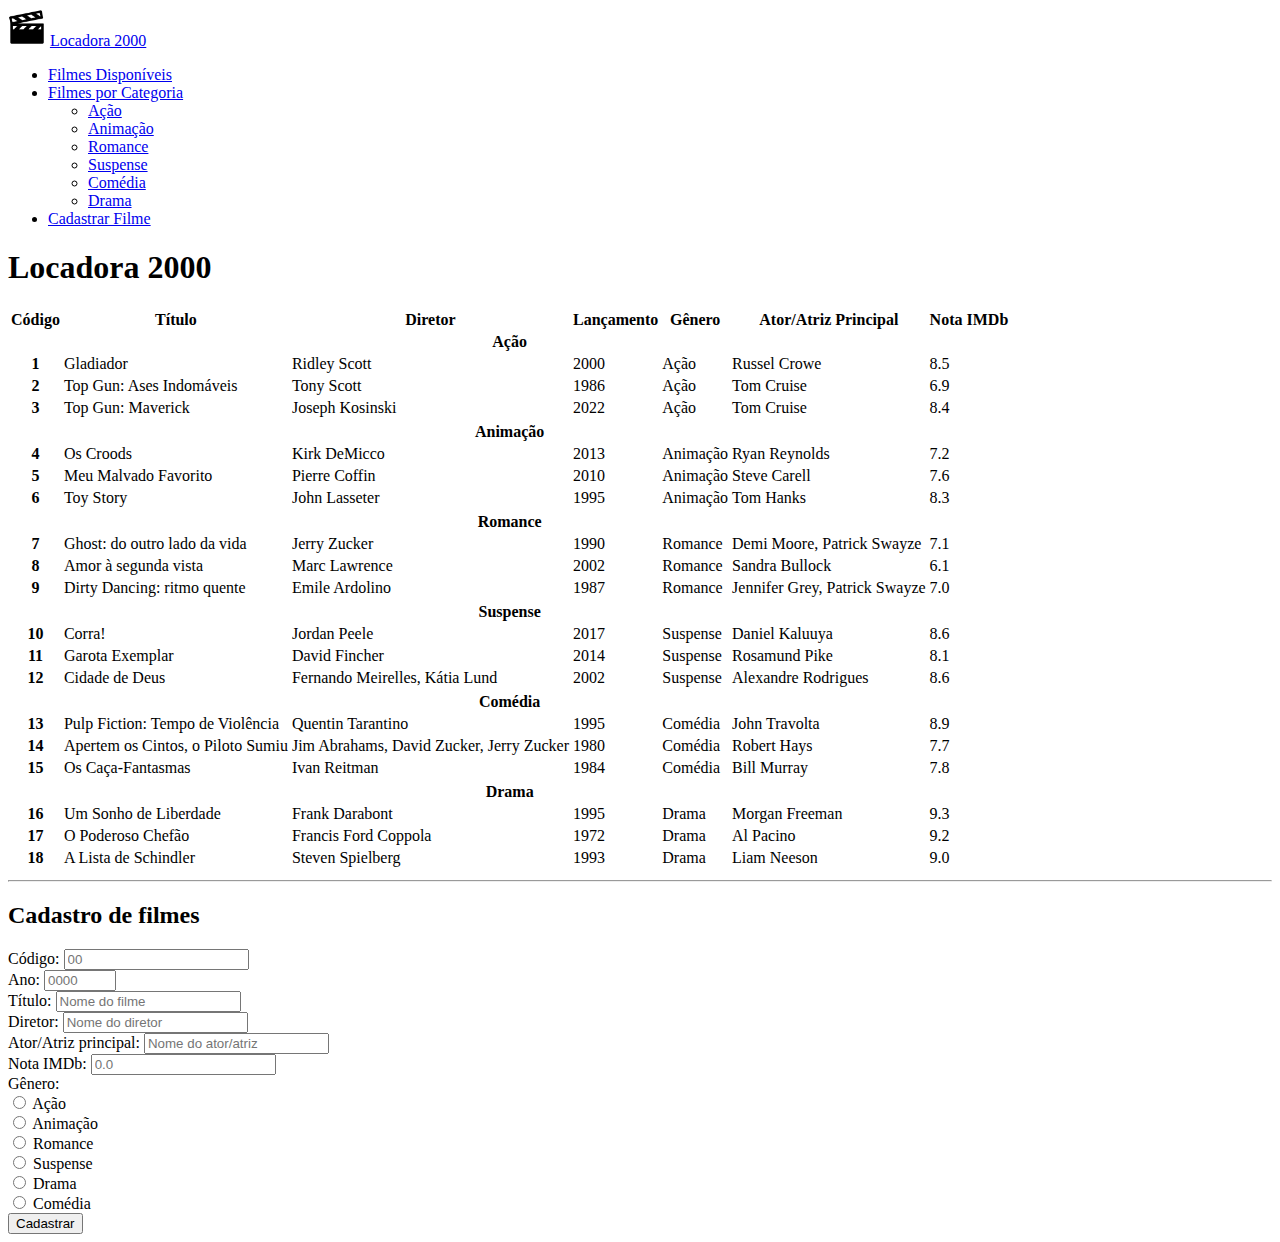
<file: projetos/Locadora/locadora.html>
<!DOCTYPE html>
<html>
<head>
	<meta charset="utf-8">
	<meta name="viewport" content="width=device-width, initial-scale=1">
	<title>Locadora 2000</title>
	
	<script type="text/javascript" src="locadora.js"></script>

	<!-- Bootstrap -->
	<link href="https://cdn.jsdelivr.net/npm/bootstrap@5.2.0-beta1/dist/css/bootstrap.min.css"
		  rel="stylesheet"
		  integrity="sha384-0evHe/X+R7YkIZDRvuzKMRqM+OrBnVFBL6DOitfPri4tjfHxaWutUpFmBp4vmVor"
		  crossorigin="anonymous">

	<!-- Java Script -->
	<script src="https://cdn.jsdelivr.net/npm/@popperjs/core@2.11.5/dist/umd/popper.min.js"
			integrity="sha384-Xe+8cL9oJa6tN/veChSP7q+mnSPaj5Bcu9mPX5F5xIGE0DVittaqT5lorf0EI7Vk"
			crossorigin="anonymous"></script>
	<script src="https://cdn.jsdelivr.net/npm/bootstrap@5.2.0-beta1/dist/js/bootstrap.min.js"
			integrity="sha384-kjU+l4N0Yf4ZOJErLsIcvOU2qSb74wXpOhqTvwVx3OElZRweTnQ6d31fXEoRD1Jy"
			crossorigin="anonymous"></script>
</head>

<body>

	<!-- Menu Navbar-->
	<nav class="navbar navbar-expand-lg bg-light">
		<div class="container-fluid">
			<!-- Imagem e Título -->
			<img style="width:3%;" src="img/claquete.png">
			<a class="navbar-brand" href="#topo">Locadora 2000</a>
			<!-- Div com itens clicáveis -->
			<div class="collapse navbar-collapse" id="navbarSupportedContent">
				<ul class="navbar-nav me-auto mb-2 mb-lg-0">
					<li class="nav-item">
						<a class="nav-link active" href="#tabFilmes">Filmes Disponíveis</a>
					</li>
					<li class="nav-item dropdown">
						<a class="nav-link dropdown-toggle"
						   href="#drop"
						   id="dropGeneros"
						   role="button"
						   data-bs-toggle="dropdown" > Filmes por Categoria </a>
						<ul class="dropdown-menu" aria-labelledby="navbarDropdownMenuLink">
							<li><a class="dropdown-item" href="#gAcao">Ação		</a></li>
							<li><a class="dropdown-item" href="#gAnim">Animação	</a></li>
							<li><a class="dropdown-item" href="#gRoma">Romance	</a></li>
							<li><a class="dropdown-item" href="#gSusp">Suspense	</a></li>
							<li><a class="dropdown-item" href="#gCome">Comédia	</a></li>
							<li><a class="dropdown-item" href="#gDram">Drama	</a></li>
						</ul>
					</li>
					<li class="nav-item">
						<a class="nav-link" href="#cadFilmes">Cadastrar Filme</a>
					</li>
				</ul>
			</div>

		</div>
	</nav>

	<!-- Titulo Locadora -->
	<h1 class="display-1 text-center mb-5">Locadora 2000</h1>

	<!-- Tabela filmes disponíveis -->
	<div class="container">
		<table class="table table-striped table-hover">
			<!-- Linha com títulos das colunas -->
			<thead>
				<tr>
					<th scope="col">Código				 </th>
					<th scope="col">Título				 </th>
					<th scope="col">Diretor				 </th>
					<th scope="col">Lançamento			 </th>
					<th scope="col">Gênero				 </th>
					<th scope="col">Ator/Atriz Principal </th>
					<th scope="col">Nota IMDb			 </th>
				</tr>
			</thead>
			<tbody>
				<tr>
					<th class="text-center table-primary" colspan="7" id="#gAcao">Ação</th>
				</tr>
			  	<tr>
					<th scope="row">1</th>
					<td>Gladiador</td>
					<td>Ridley Scott</td>
					<td>2000</td>
					<td>Ação</td>
					<td>Russel Crowe</td>
					<td>8.5</td>
				</tr>
				<tr>
					<th scope="row">2</th>
					<td>Top Gun: Ases Indomáveis</td>
					<td>Tony Scott</td>
					<td>1986</td>
					<td>Ação</td>
					<td>Tom Cruise</td>
					<td>6.9</td>
				</tr>
				<tr>
					<th scope="row">3</th>
					<td>Top Gun: Maverick</td>
					<td>Joseph Kosinski</td>
					<td>2022</td>
					<td>Ação</td>
					<td>Tom Cruise</td>
					<td>8.4</td>
				</tr>
				<tr id="inserirTabelaAcao">

				</tr>
				<tr>
					<th class="text-center table-primary" colspan="7" id="#gAnim">Animação</th>
				</tr>
			  	<tr>
			  		<th scope="row">4</th>
			    	<td>Os Croods</td>
			    	<td>Kirk DeMicco</td>
					<td>2013</td>
					<td>Animação</td>
					<td>Ryan Reynolds</td>
					<td>7.2</td>
				</tr>
				<tr>
					<th scope="row">5</th>
					<td>Meu Malvado Favorito</td>
					<td>Pierre Coffin</td>
					<td>2010</td>
					<td>Animação</td>
					<td>Steve Carell</td>
					<td>7.6</td>
				</tr>
				<tr>
					<th scope="row">6</th>
					<td>Toy Story</td>
					<td>John Lasseter</td>
					<td>1995</td>
					<td>Animação</td>
					<td>Tom Hanks</td>
					<td>8.3</td>
				</tr>
				<tr id="inserirTabelaAnimacao">

				</tr>
				<tr>
					<th class="text-center table-primary" colspan="7" id="#gRoma">Romance</th>
				</tr>
			  	<tr>
			  		<th scope="row">7</th>
			    	<td>Ghost: do outro lado da vida</td>
			    	<td>Jerry Zucker</td>
					<td>1990</td>
					<td>Romance</td>
					<td>Demi Moore, Patrick Swayze</td>
					<td>7.1</td>
				</tr>
				<tr>
					<th scope="row">8</th>
					<td>Amor à segunda vista</td>
					<td>Marc Lawrence</td>
					<td>2002</td>
					<td>Romance</td>
					<td>Sandra Bullock</td>
					<td>6.1</td>
				</tr>
				<tr>
					<th scope="row">9</th>
					<td>Dirty Dancing: ritmo quente</td>
					<td>Emile Ardolino</td>
					<td>1987</td>
					<td>Romance</td>
					<td>Jennifer Grey, Patrick Swayze</td>
					<td>7.0</td>
				</tr>
				<tr id="inserirTabelaRomance">

				</tr>
				<tr>
					<th class="text-center table-primary" colspan="7" id="#gSusp">Suspense</th>
				</tr>
			  	<tr>
			  		<th scope="row">10</th>
			    	<td>Corra!</td>
			    	<td>Jordan Peele</td>
					<td>2017</td>
					<td>Suspense</td>
					<td>Daniel Kaluuya</td>
					<td>8.6</td>
				</tr>
				<tr>
					<th scope="row">11</th>
					<td>Garota Exemplar</td>
					<td>David Fincher</td>
					<td>2014</td>
					<td>Suspense</td>
					<td>Rosamund Pike</td>
					<td>8.1</td>
				</tr>
				<tr>
					<th scope="row">12</th>
					<td>Cidade de Deus</td>
					<td>Fernando Meirelles, Kátia Lund</td>
					<td>2002</td>
					<td>Suspense</td>
					<td>Alexandre Rodrigues</td>
					<td>8.6</td>
				</tr>
				<tr id="inserirTabelaSuspense">

				</tr>
				<tr>
					<th class="text-center table-primary" colspan="7" id="#gCome">Comédia</th>
				</tr>
			  	<tr>
			  		<th scope="row">13</th>
			    	<td>Pulp Fiction: Tempo de Violência</td>
			    	<td>Quentin Tarantino</td>
					<td>1995</td>
					<td>Comédia</td>
					<td>John Travolta</td>
					<td>8.9</td>
				</tr>
				<tr>
					<th scope="row">14</th>
					<td>Apertem os Cintos, o Piloto Sumiu</td>
					<td>Jim Abrahams, David Zucker, Jerry Zucker</td>
					<td>1980</td>
					<td>Comédia</td>
					<td>Robert Hays</td>
					<td>7.7</td>
				</tr>
				<tr>
					<th scope="row">15</th>
					<td>Os Caça-Fantasmas</td>
					<td>Ivan Reitman</td>
					<td>1984</td>
					<td>Comédia</td>
					<td>Bill Murray</td>
					<td>7.8</td>
				</tr>
				<tr id="inserirTabelaComedia">

				</tr>
				<tr>
					<th class="text-center table-primary" colspan="7" id="#gDram">Drama</th>
				</tr>
			  	<tr>
			  		<th scope="row">16</th>
			    	<td>Um Sonho de Liberdade</td>
			    	<td>Frank Darabont</td>
					<td>1995</td>
					<td>Drama</td>
					<td>Morgan Freeman</td>
					<td>9.3</td>
				</tr>
				<tr>
					<th scope="row">17</th>
					<td>O Poderoso Chefão</td>
					<td>Francis Ford Coppola</td>
					<td>1972</td>
					<td>Drama</td>
					<td>Al Pacino</td>
					<td>9.2</td>
				</tr>
				<tr>
					<th scope="row">18</th>
					<td>A Lista de Schindler</td>
					<td>Steven Spielberg</td>
					<td>1993</td>
					<td>Drama</td>
					<td>Liam Neeson</td>
					<td>9.0</td>
				</tr>
				<tr id="inserirTabelaDrama">

				</tr>
			</tbody>
		</table>
		<!-- Final da tabela -->
	</div>

	<!-- Divisor de página -->
	<div class="m-5">
		<hr class="border-primary border-3 opacity-75">
	</div>

	<h2 class="text-center mb-5" id="cadFilmes">Cadastro de filmes</h2>

	<div class="container mb-5">
		<form name="cadastrar" onsubmit="event.preventDefault()">
	
			<!-- Código e data de lançamento -->
			<div class="row">
				<!-- Código -->
				<div class="mb-3 col">
					<label for="codFilme" class="form-label">Código: </label>
					<input type="text" id="codFilme" class="form-control" placeholder="00" name="codigo" required>
				</div>
				<!-- Data de lançamento -->
				<div class="mb-3 col">
					<label for="anoFilme" class="form-label">Ano: </label>
					<input type="number" min="0000" max="2999" id="anoFilme" class="form-control" placeholder="0000" name="data" required>
				</div>
			</div>
	
			<!-- Título e diretor -->
			<div class="row">
				<!-- Título -->
				<div class="mb-3 col">
					<label for="tituloFilme" class="form-label">Título: </label>
					<input type="text" id="tituloFilme" class="form-control" placeholder="Nome do filme" name="titulo" required>
				</div>
				<!-- Diretor -->
				<div class="mb-3 col">
					<label for="diretorFilme" class="form-label">Diretor: </label>
					<input type="text" id="diretorFilme" class="form-control" placeholder="Nome do diretor" name="diretor" required>
				</div>
			</div>

			<!-- Ator/atriz e Nota IMDb -->
			<div class="row">
				<!-- Título -->
				<div class="mb-3 col">
					<label for="atorAtriz" class="form-label">Ator/Atriz principal: </label>
					<input type="text" id="atorAtriz" class="form-control" placeholder="Nome do ator/atriz" name="ator" required>
				</div>
				<!-- Nota IMDb -->
				<div class="mb-3 col">
					<label for="notaFilme" class="form-label">Nota IMDb: </label>
					<input type="text" id="notaFilme" class="form-control" placeholder="0.0" name="nota" required>
				</div>
			</div>
	
			<!-- Gêneros -->
			<label>Gênero: </label>
			<div class="row" >
				<div class="mb-3 col form-check">
					<input type="radio" name="radio" id="radGenAcao" class="form-check-input" value="Ação" required>
					<label for="radGenAcao" class="form-label">Ação</label><br>
				</div>

				<div class="mb-3 col form-check">
					<input type="radio" name="radio" id="radGenAnimacao" class="form-check-input" value="Animação" required>
					<label for="radGenAnimacao" class="form-label">Animação</label><br>
				</div>

				<div class="mb-3 col form-check">
					<input type="radio" name="radio" id="radGenRomance" class="form-check-input" value="Romance" required>
					<label for="radGenRomance" class="form-label">Romance</label><br>
				</div>

				<div class="mb-3 col form-check">
					<input type="radio" name="radio" id="radGenSuspense" class="form-check-input" value="Suspense" required>
					<label for="radGenSuspense" class="form-label">Suspense</label><br>
				</div>

				<div class="mb-3 col form-check">
					<input type="radio" name="radio" id="radGenDrama" class="form-check-input" value="Drama">
					<label for="radGenDrama" class="form-label">Drama</label><br>
				</div>

				<div class="mb-3 col form-check">
					<input type="radio" name="radio" id="radGenComedia" class="form-check-input" value="Comédia" required>
					<label for="radGenComedia" class="form-label">Comédia</label><br>
				</div>
			</div>
	
			<!-- Botão enviar -->
			<div class="col-auto">
				<button type="submit" class="btn btn-primary mb-3" onclick="insere()">Cadastrar</button>
			</div>
		</form>
	</div>


</body>
</html>
</file>
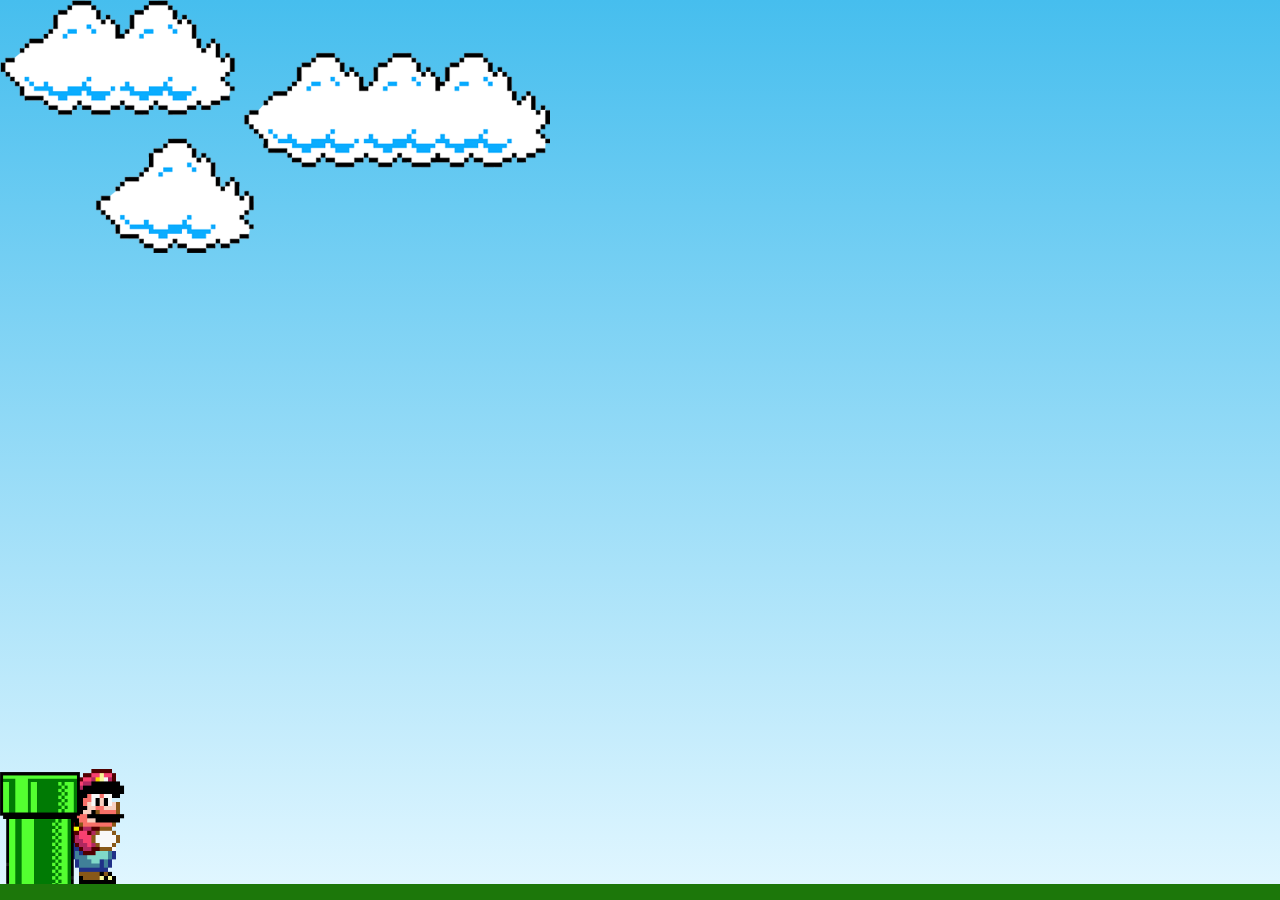
<file: projetos/Mario/mario.html>
<!DOCTYPE html>
<html lang = "en">
<head>
    <meta charset = "UTF-8">
    <meta name="viewport" content="width=device-width, initial-scale=1">
    <title>Mário Jump</title>
  <link rel="stylesheet" type="text/css" href="style.css">
</head>

<body>

  <div class="game-board">
    <img src="img/clouds.png" class="clouds" alt="Nuvens do mundo do Mário">
    <img src="img/mario.gif" class="mario" alt="Mário, homem baixo que usa roupa de encanador, boné vermelho e bigode">
    <img src="img/pipe.png" class="pipe" alt="Canos verder onde o Mário pode subir, pular ou entrar neles">
  </div>

</body>
<script type="text/javascript" src="script.js"></script>
</html>
</file>
<file: style.css>
/* Geral */

#inicio, #sobre, #habilidades, #projetos, #contatos, #rodape {
    padding-top: 4rem;
    padding-bottom: 2rem;
}

.cardHabilidades:hover, .cardProjetos:hover, .cardContatos:hover {
    box-shadow: 0 0 15px 0 rgb(0 0 0 / 100%);
}

body {
    overflow-x: hidden;
}

p {
    text-align: justify
}

/* Menu */

.logoSite {
    width: 2rem;
}

.navbar {
    position: -ms-device-fixed;
    background-color: #78D4D5;
    width: 100%;
}

.navbar .nav-link {
    border-style: solid;
    border-color: #78D4D5;
    border-radius: 5px;
    align-self: center;
    color: white;
}

.navbar .nav-inicio, .navbar .nav-habilidades, .navbar .nav-contatos {
    background-image: linear-gradient(#FF6507, #FFB557);
    font-weight: bold;
}

.navbar .nav-sobre, .navbar .nav-projetos {
    background-image: linear-gradient(#008F96, #50DFE6);
    font-weight: bold;
}

.navbar .nav-link:hover {
    color: black;
}

/* Início */

#inicio {
    background-color: #FFA577;
    height: 100vh;
}

#inicio .hero_titulo {
    font-size: 6rem;
}

#inicio .hero_desc {
    font-size: 3rem;
}

#inicio .hero-text {
    text-align: left;
    position: absolute;
    bottom: 15%;
    transform: translate(-5%, -55%);
    color: black;
}

.bgimage {
    height: 50rem;
    background: url('img/heroImage.png');
    background-repeat: no-repeat;
    background-size: contain;
    background-position-x: center;
}

/* Sobre */

#sobre {
    background-color: #78D4D5;
}

#sobre .imagemSobre {
    width: 100%;
    border-radius: 10px;
}

#sobre li {
    list-style: none;
}

/* Habilidades */

#habilidades {
    background-color: #FFA577;
    text-align: center;
}

#habilidades .cardHabilidades {
    padding-top: 2vh;
    padding-bottom: 2vh;
}

#habilidades .skillIcon {
    width: 56px;
    height: 56px;
    margin: auto;
}

/* Projetos */

#projetos {
    background-color: #78D4D5;
}

#projetos a:hover {
    color: black;
}

#projetos .card-img-top {
    height: 25vh;
}

#projetos .card-body {
    min-height: 300px;
}

#projetos .imgProjeto {
    border-radius: 2vh;
}

#projetos .btn {
    background-image: linear-gradient(#008F96, #50DFE6);
}

#projetos .cardProjetos {
    padding: 2vh;
}

/* Contatos */

#contatos {
    background-color: #FFA577;
    text-align: center;
}

#contatos .cardContatos {
    padding-top: 4vh;
    padding-bottom: 4vh;
}

#contatos .cardContatos a {
    color: black;
    text-decoration: none;
}

#contatos .cardContatos a:hover {
    color: #008F96;
}

#contatos .contactIcon {
    width: 56px;
}

/* Rodapé */

#rodape {
    background-color: #78D4D5;
}

#rodape .rodape-logo {
    width: 20vh;
}

#rodape a {
    color: black;
    text-decoration: none;
}

#rodape a:hover {
    color: #008F96;
}

#rodape li {
    list-style: none;
}

#rodape .lastLine {
    background-color: #00BDC0;
    border-radius: 2vh;
}
</file>
<file: projetos/Cartao/style.css>
@import url('https://fonts.googleapis.com/css2?family=Nunito&display=swap');

body {
    background-color: rgb(32, 32, 32);
    background-image: linear-gradient(to right, rgba(0,0,0,1), rgba(0,0,0,0) 20%, rgba(0,0,0,0) 80%, rgba(0,0,0,1)), linear-gradient(45deg, black 25%, transparent 25%, transparent 75%, black 75%, black), linear-gradient(45deg, black 25%, transparent 25%, transparent 75%, black 75%, black), linear-gradient(to bottom, rgb(8, 8, 8), rgb(32, 32, 32));
    background-size: 100% 100%, 10px 10px, 10px 10px, 10px 5px;
    background-position: 0 0, 0 0, 5px 5px, 0 0;
    font-family: "nunito", serif;
}

.frame {
    position: absolute;
    background-color: #e4b34d;
    top: 50%;
    left: 50%;
    width: 400px;
    height: 400px;
    margin-top: -200px;
    margin-left: -200px;
    box-shadow: 8px 16px 16px rgba(0, 0, 0, 0.6);
}

.frame, .card {
    display: flex;
    align-items: center;
    justify-content: center;
}

.flip-me {
    position: absolute;
    top: 30%;
    left: 77%;
    font-size: 20px;
    transform: rotate(270deg);
    color: #daa520;
}

.front h1 {
    font-family: Satisfy, cursive;
    font-size: 128px;
    margin: 80px;
    color: #daa520;
}

.card:hover .flip {
    transform: rotateX(180deg) translate3d(0, 0, 0);
    box-shadow: 8px -10px 15px 0 rgba(0, 0, 0, 0.5);
}

.flip {
    transform-style: preserve-3d;
    transition: all 0.7s ease-in-out;
    perspective: 1000px;
}

.front, .back {
    -webkit-backface-visibility: hidden;
    width: 100%;
    height: 100%;
    background: #201c29;
}

.card .back {
    transform: rotateX(-180deg);
    position: absolute;
    top: 0;
    left: 0;
}

.back {
    letter-spacing: 2px;
    text-align: center;
}

.back h2 {
    font-size: 36px;
    margin: 30px;
    color: #daa520;
}

.back h3 {
    color: rgba(255, 255, 255, 0.7);
    font-family: Satisfy, cursive;
    font-weight: 300;
    font-size: 32px;
    margin: 32px;
}

.back h4 {
    color: rgba(255, 255, 255, 0.7);
    font-family: Satisfy, cursive;
    font-weight: 300;
    font-size: 16px;
}

img {
    width: 32px;
}

.back a{
    color: rgba(255, 255, 255, 0.7);
    text-decoration: none;
}

.back a:hover{
    color: #daa520;
    text-decoration: none;
}
</file>
<file: projetos/Estante/style.css>
body {
	background-color: white;
	width: 85%;
	margin: auto;
	text-align: center;
	font-family: "Brush Script MT", cursive ;
}

ol {
	list-style-position: inside;
	font-weight: bold;
}

a {
	text-decoration: none;
}

a:link {
	color: darkcyan;
	font-weight: bold;
}

a:visited {
	color: MediumSeaGreen;
}

a:hover {
	color: DarkGreen;
	font-weight: bold;
}

a:active {
	color: black;
	font-weight: bold;
}

section {
	background-color: LavenderBlush;
	border-radius: 10px;
	padding-top: 32px;
	padding-right: 128px;
	padding-left: 128px;
	padding-bottom: 32px;
	margin-top: 20px;
}

table {
	background-color: white;
 	border-radius: 10px;
 	border-spacing: 6px;
}

td , th {
 	border-radius: 10px;
 	padding: 8px;
}

td {
	background-color: LavenderBlush;
}

th {
	background-color: Lavender; 
}

span {
	color: darkcyan;
	font-weight: bold;
}

.tituloPagina, .sumario {
	background-color: Lavender;
	padding: 8px;
	color: darkcyan;
}

.tituloPagina {
	height: 128px;
}

.sumario {
	border-bottom-left-radius: 10px;
	border-bottom-right-radius: 10px;
	margin-bottom: 20px;
	text-align: left;
}

.tituloLivro {
	background-color: Lavender;
	border-radius: 10px;
	color: darkcyan;
}

.capaLivro {
	width: 25%;
	border-radius: 25px;
}

.sinopse {
	text-align: justify;
	text-indent: 25px;
}

#logoDireita {
	float:right;
	height: 100%;
}

#logoEsquerda {
	transform: scaleX(-1);
	float:left;
	height: 100%;
}
</file>
<file: projetos/Mario/style.css>
* {
    margin: 0;
    padding: 0;
    box-sizing: border-box;
}

.game-board {
    width: 100%;
    height: 100vh;
    border-bottom: 16px solid rgb(28, 119, 10);
    margin: 0 auto;
    position: relative;
    overflow: hidden;
    background: linear-gradient(#46beee, #e0f6ff);
}

.pipe {
    position: absolute;
    bottom: 0;
    width: 80px;
    height: 112px;
    animation: pipe-animation 2s infinite linear;
}

@keyframes pipe-animation {
    from {
        right: -80px;
    }
    to {
        right: 100%;
    }
}

.mario {
    position: absolute;
    bottom: 0;
    width: 150px;
}

.jump {
    animation: jump-animation 500ms infinite ease-out;
}

@keyframes jump-animation {
    0% {
        bottom: 0;
    }
    40% {
        bottom: 170px;
    }
    50% {
        bottom: 180px;
    }
    60% {
        bottom: 170px;
    }
    100% {
        bottom: 0;
    }
}

.clouds {
    position: absolute;
    width: 550px;
    animation: clouds-animation 20s infinite linear;
}

@keyframes clouds-animation {
    from {
        right: -550px;
    }
    to {
        right: 100%;
    }
}

@keyframes game-over-animation {
    0% {
        bottom: 120px;
    }
    10% {
        bottom: 120px;
    }
    100% {
        bottom: -150px;
    }
}
</file>
